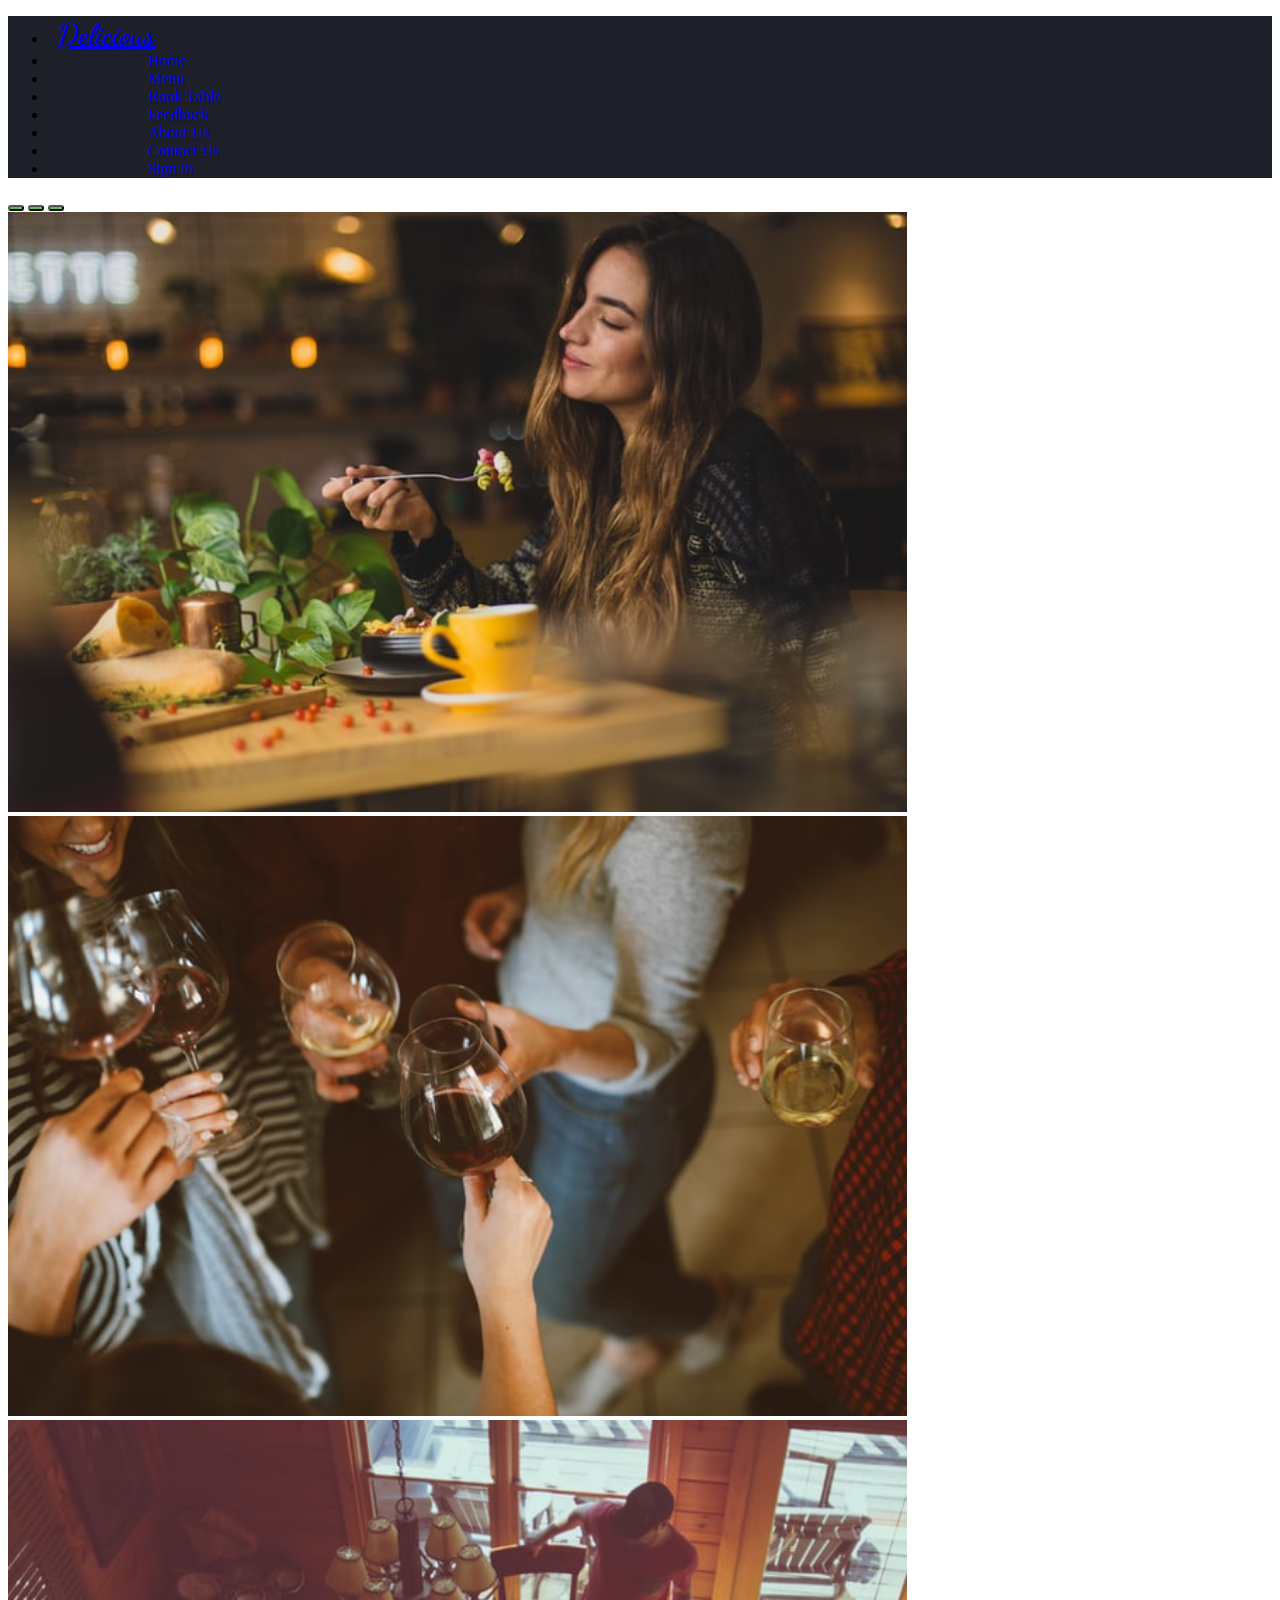
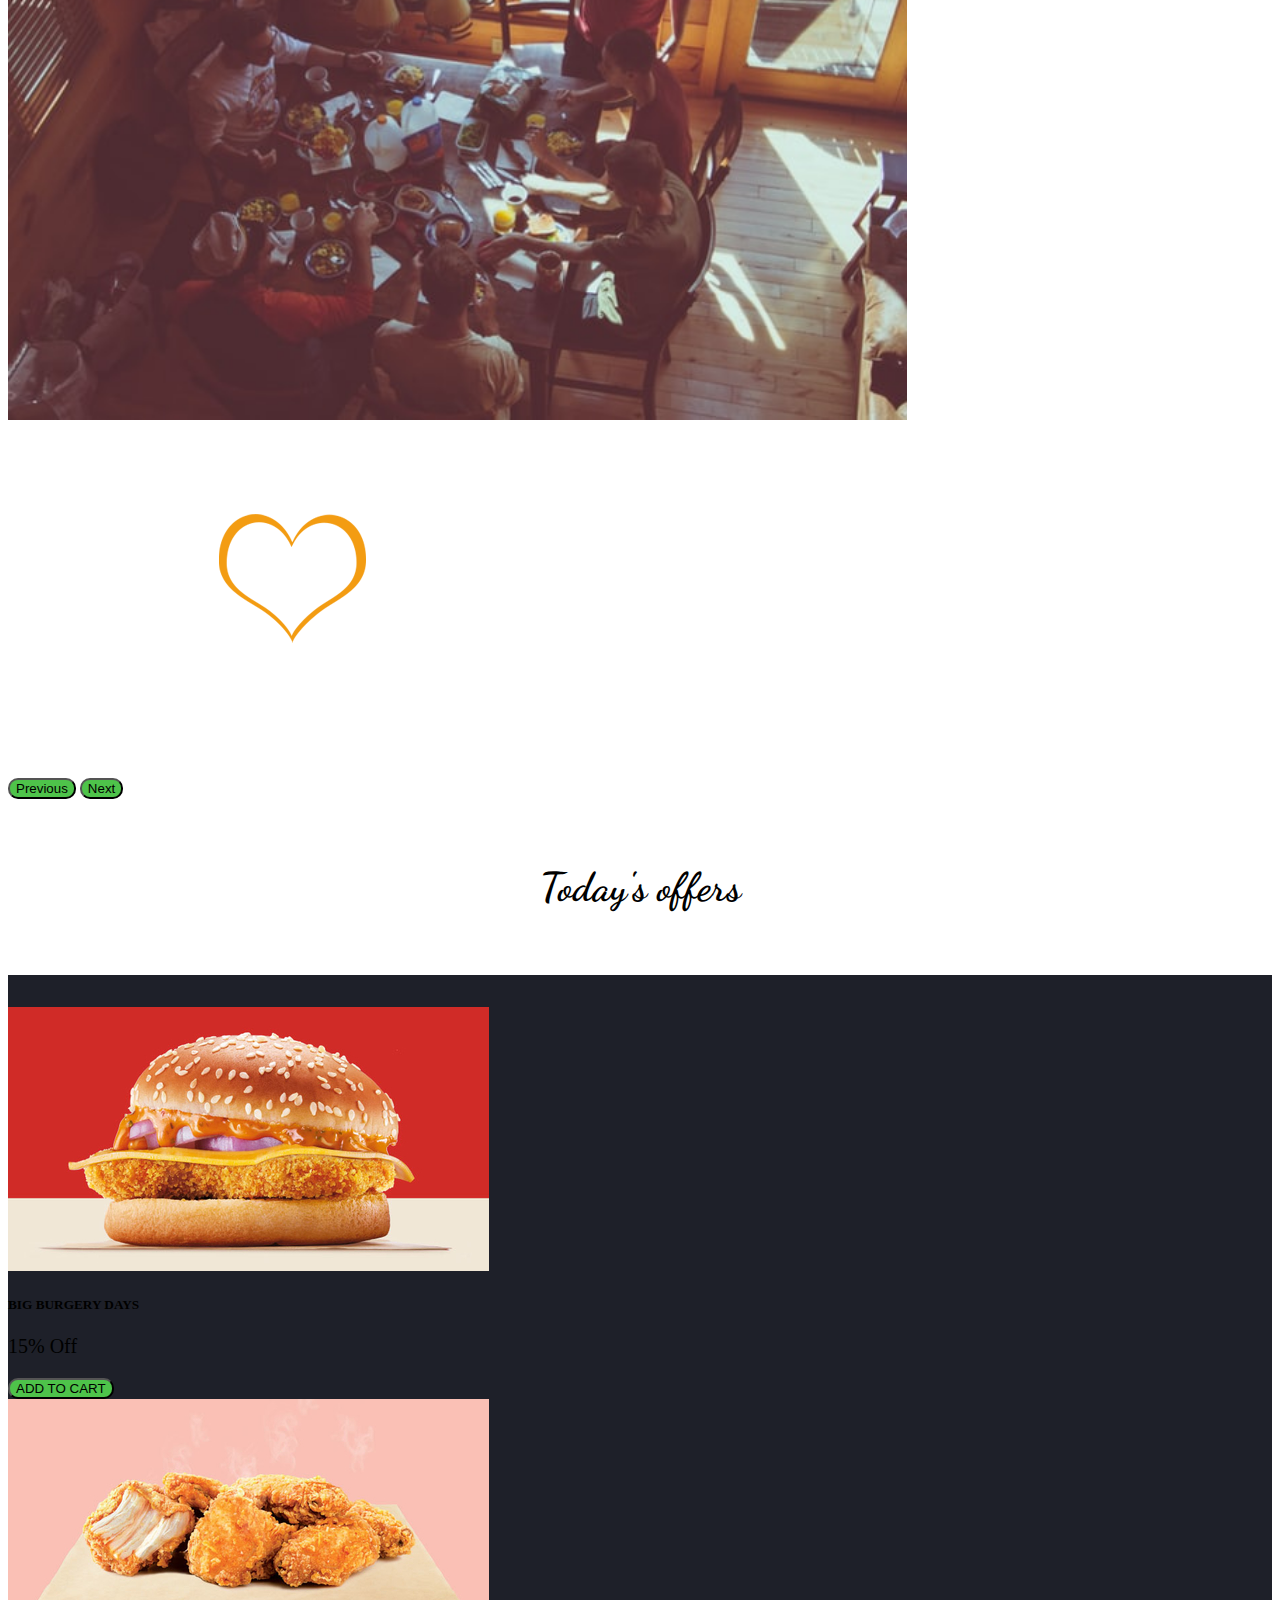
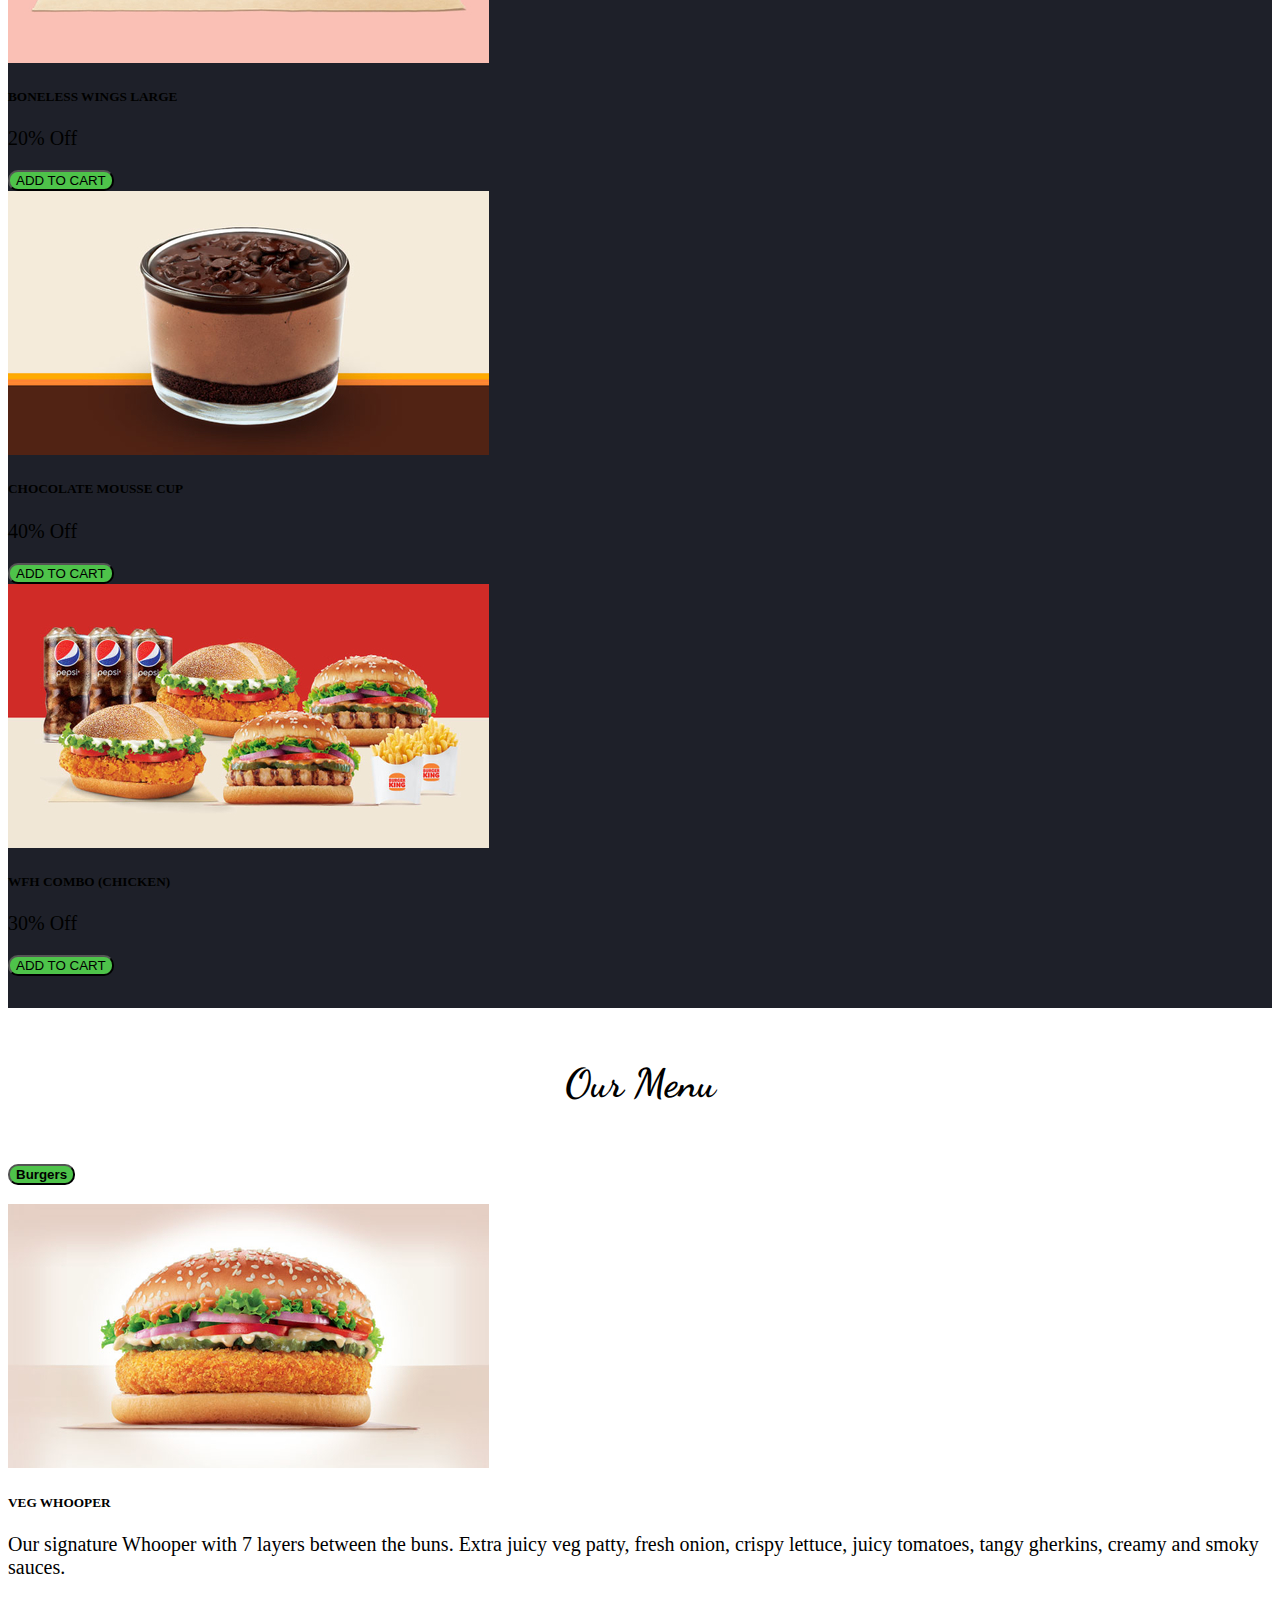
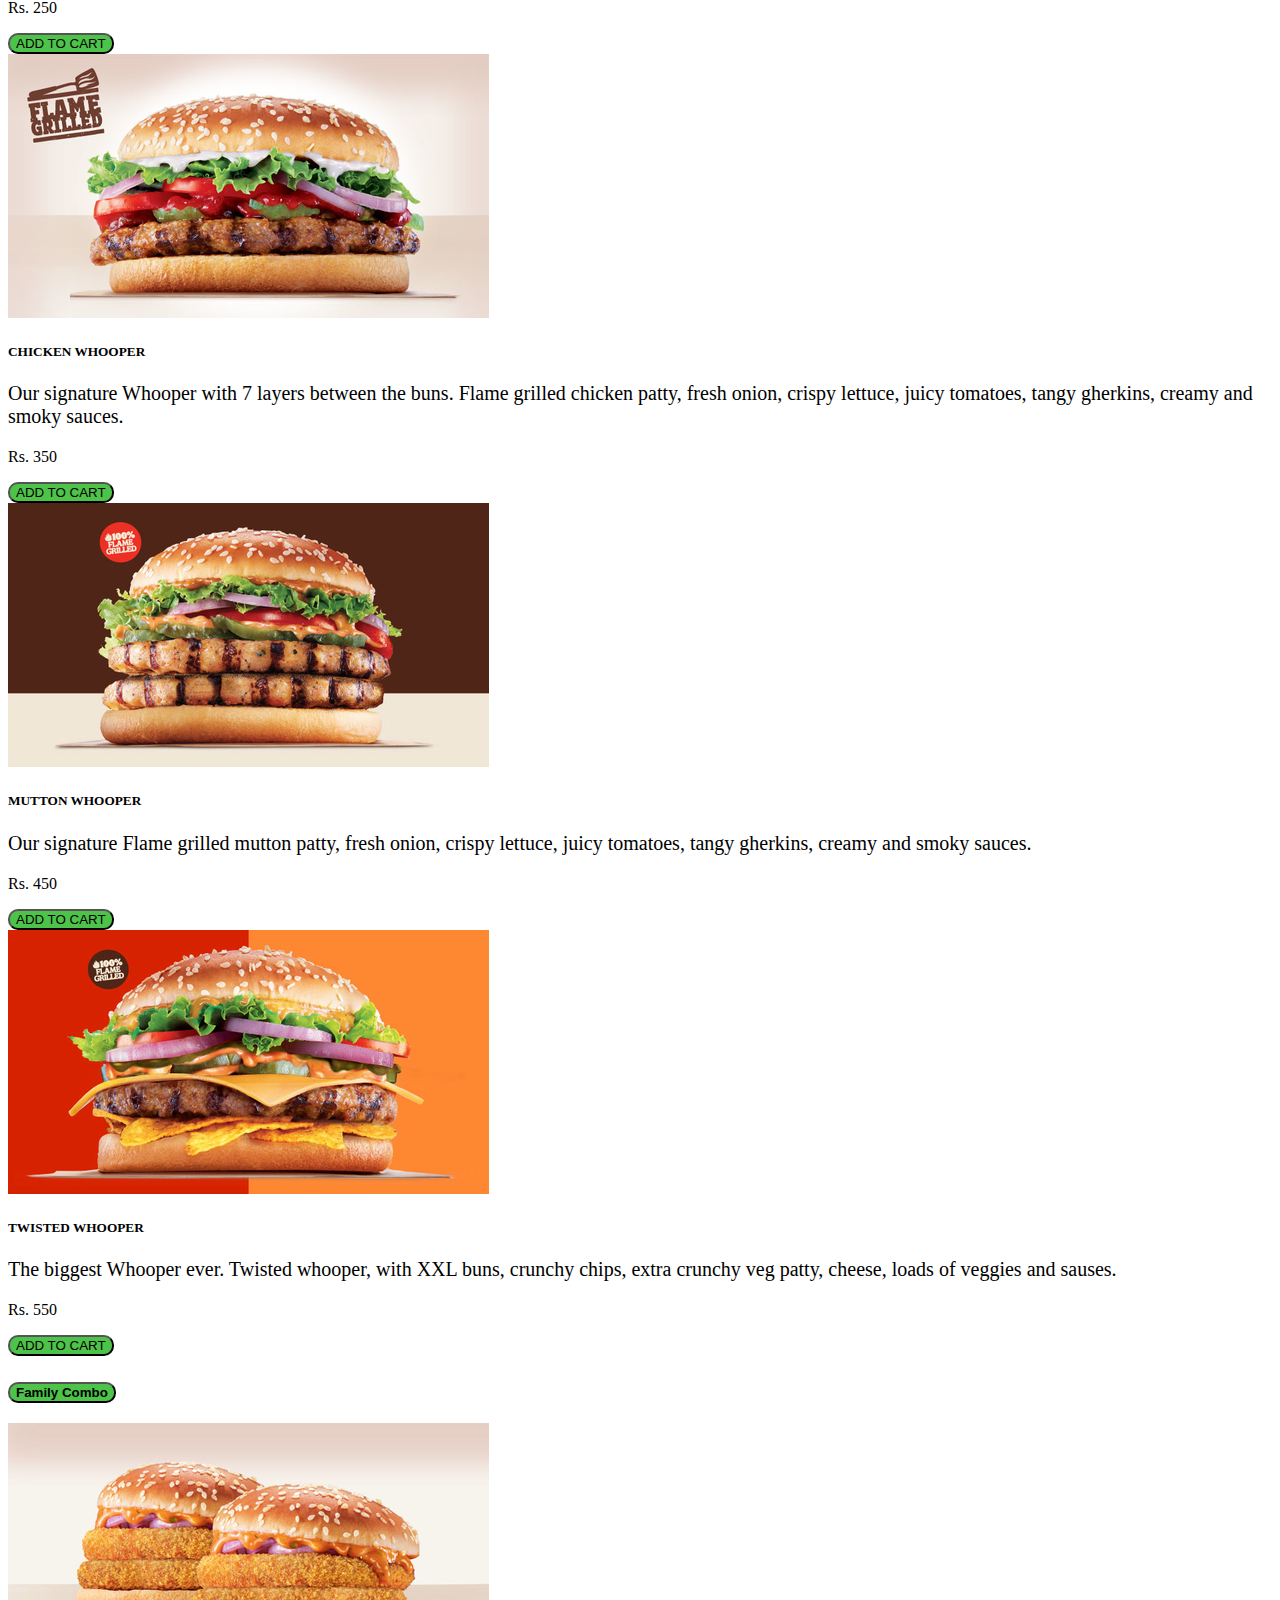
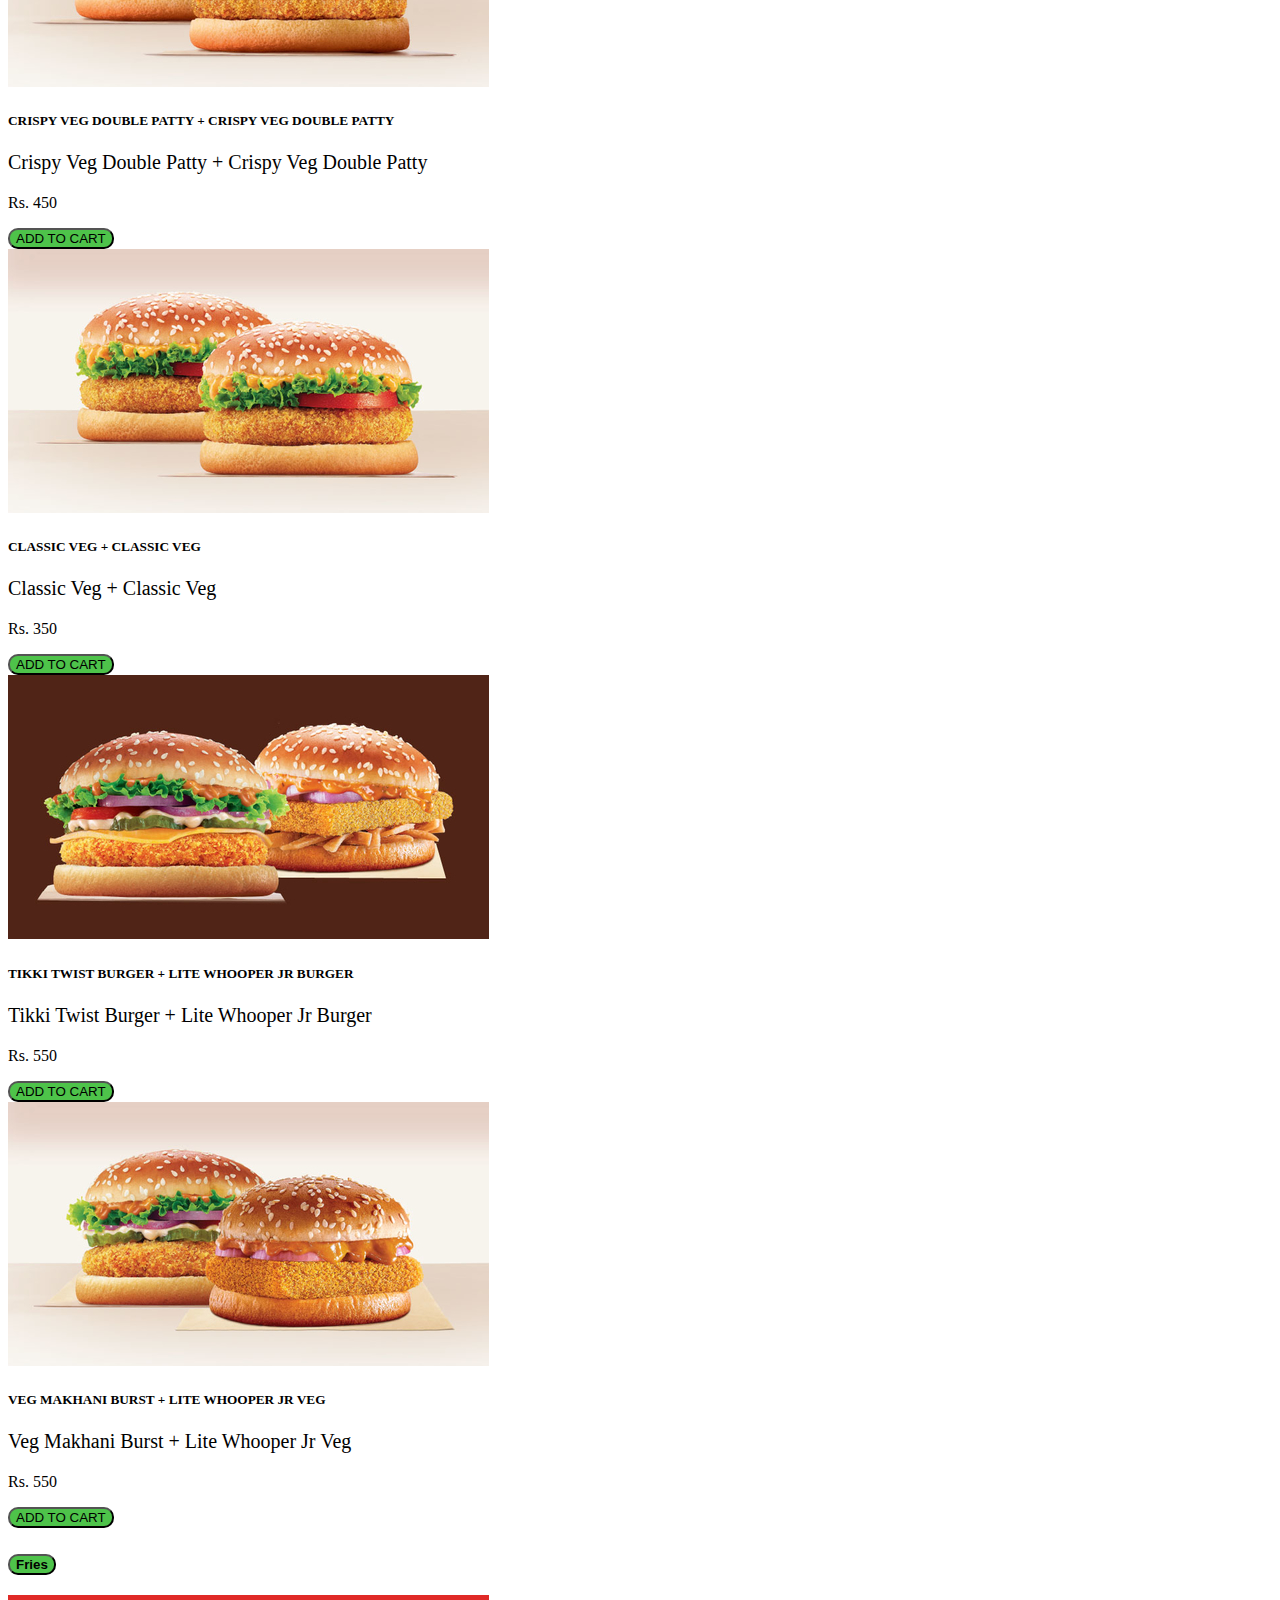
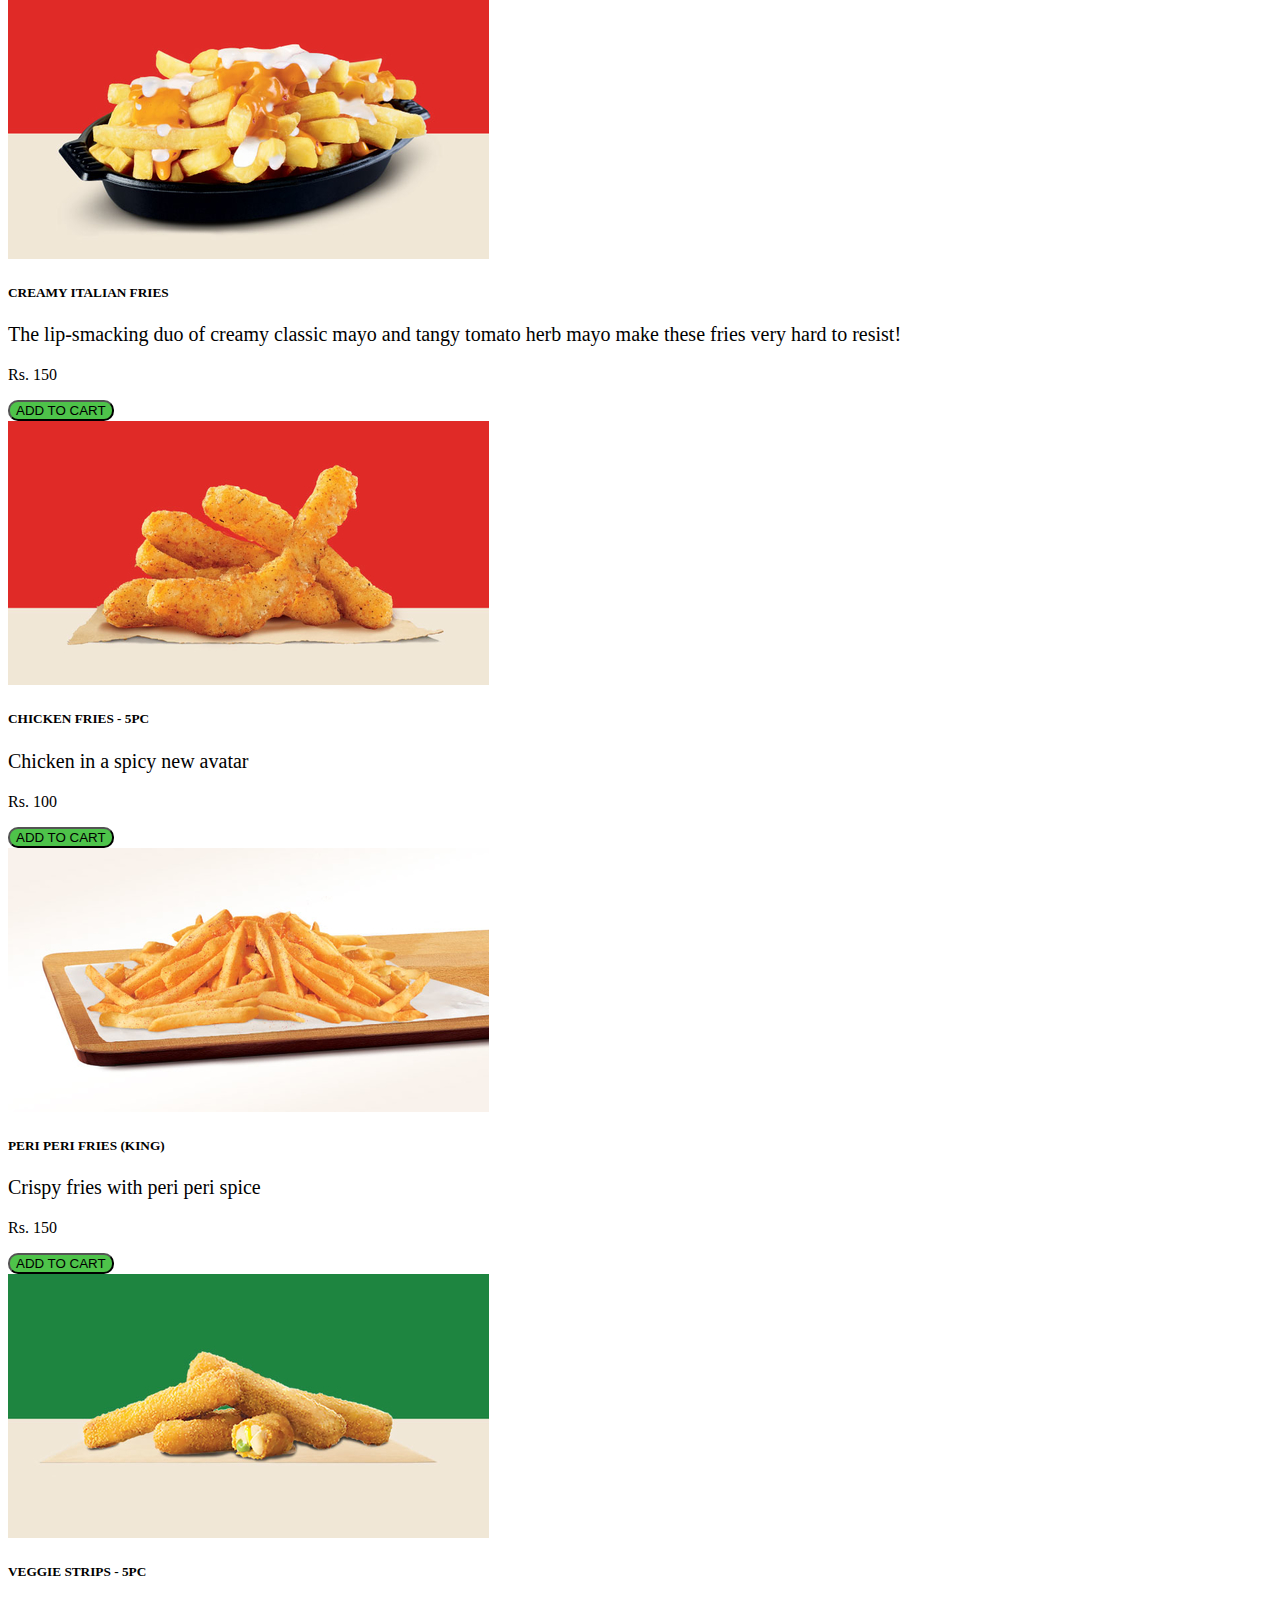
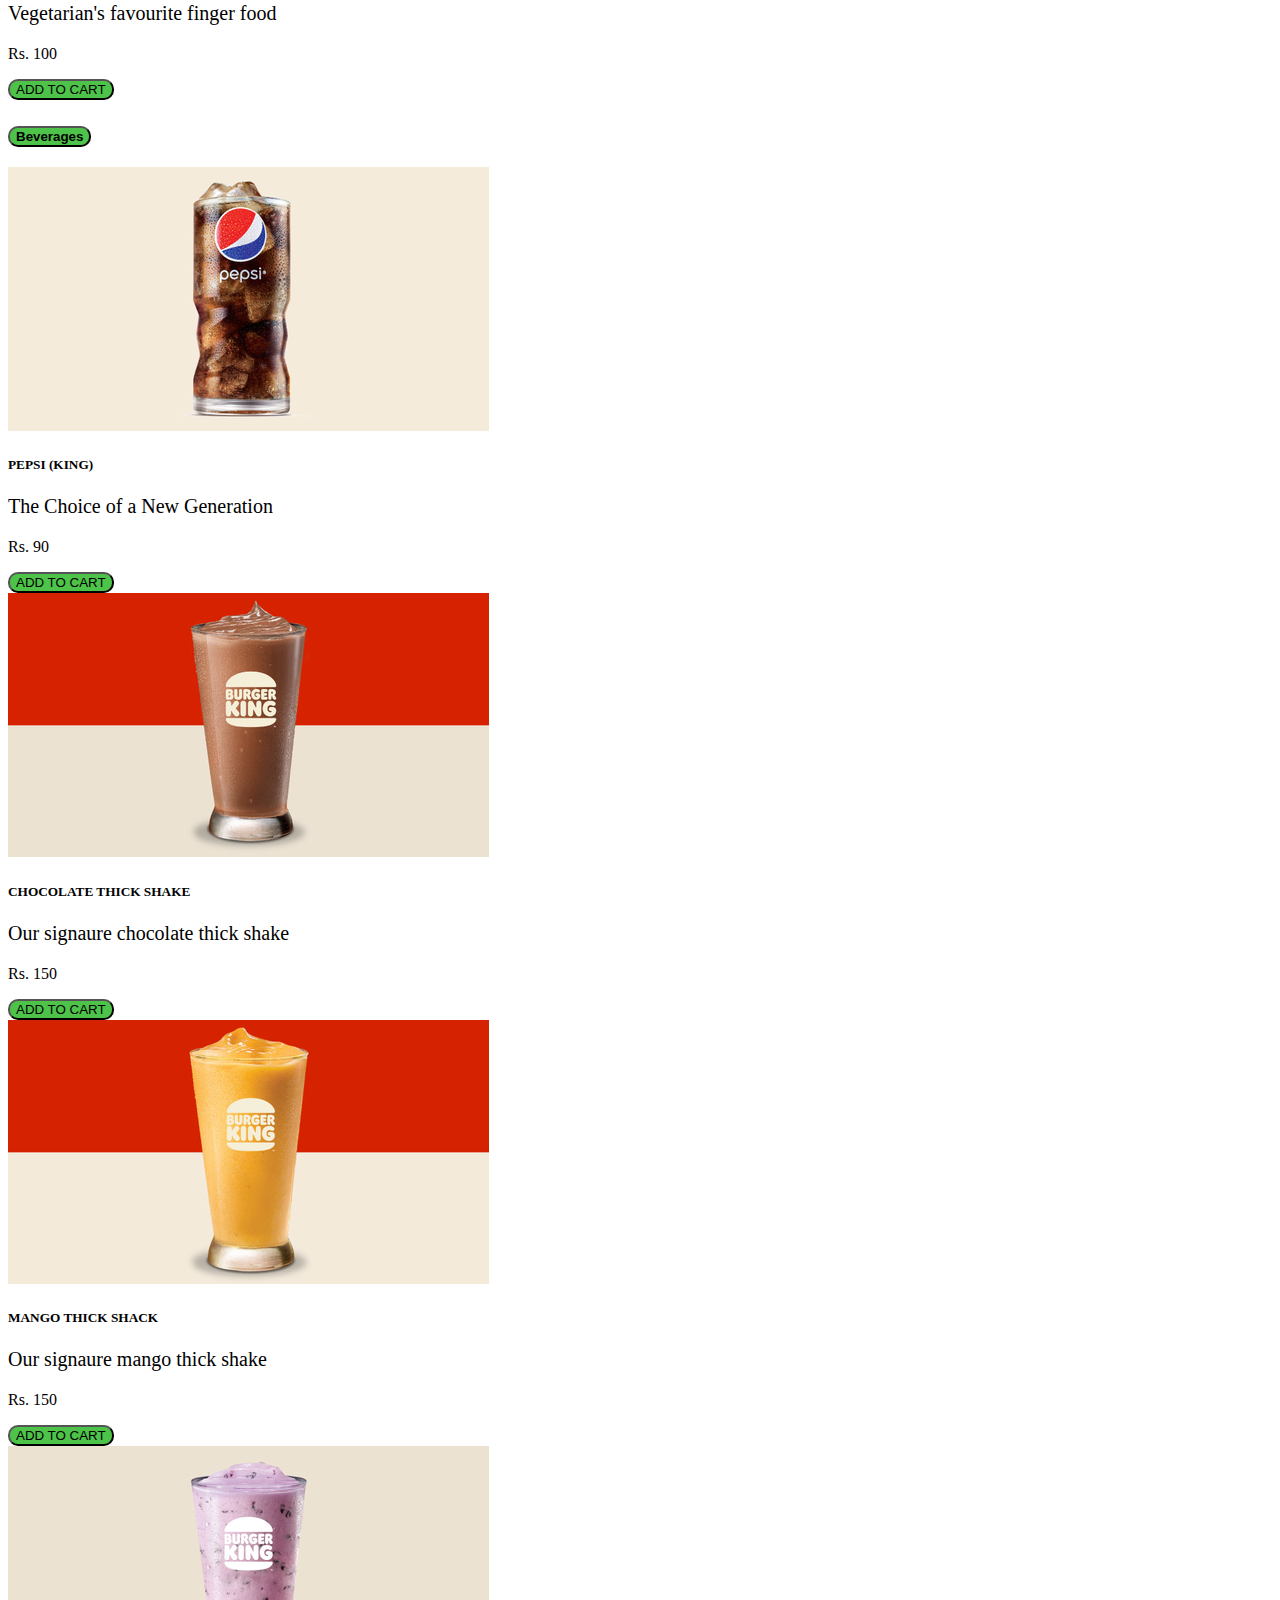
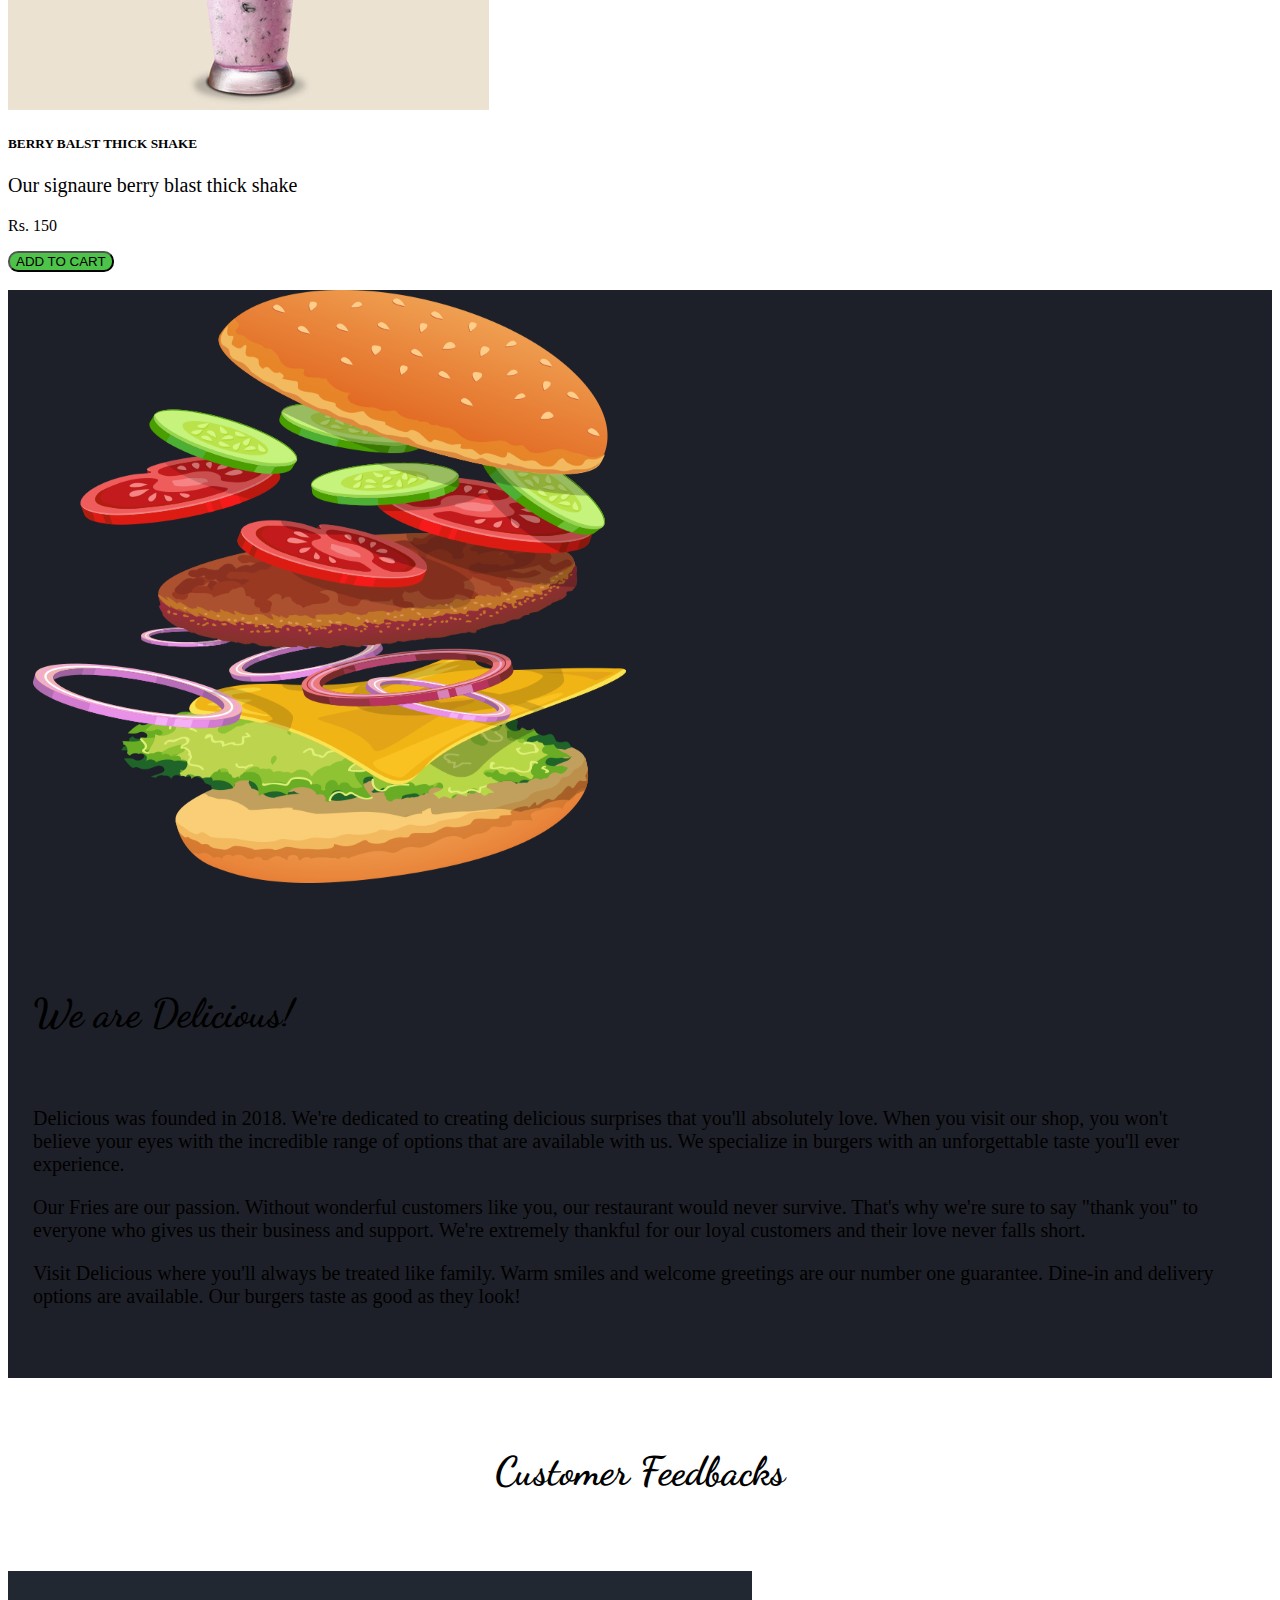
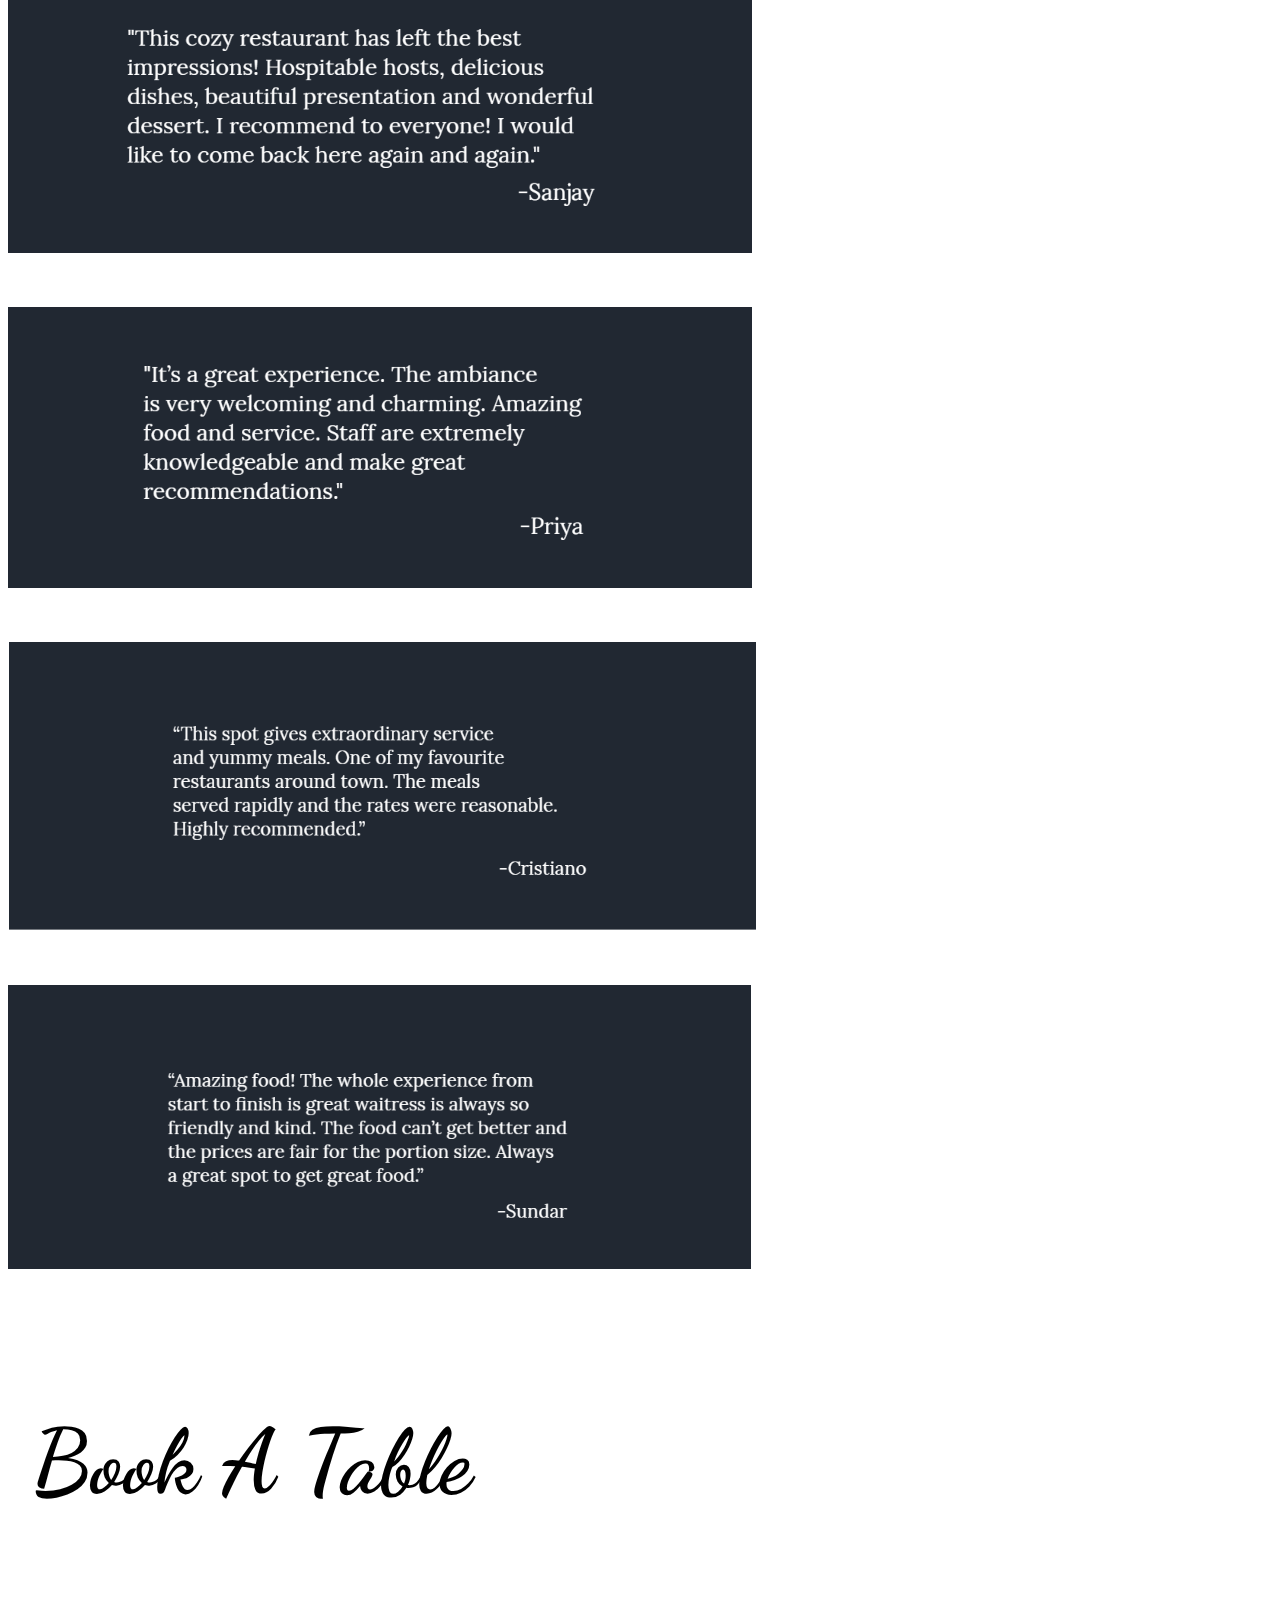
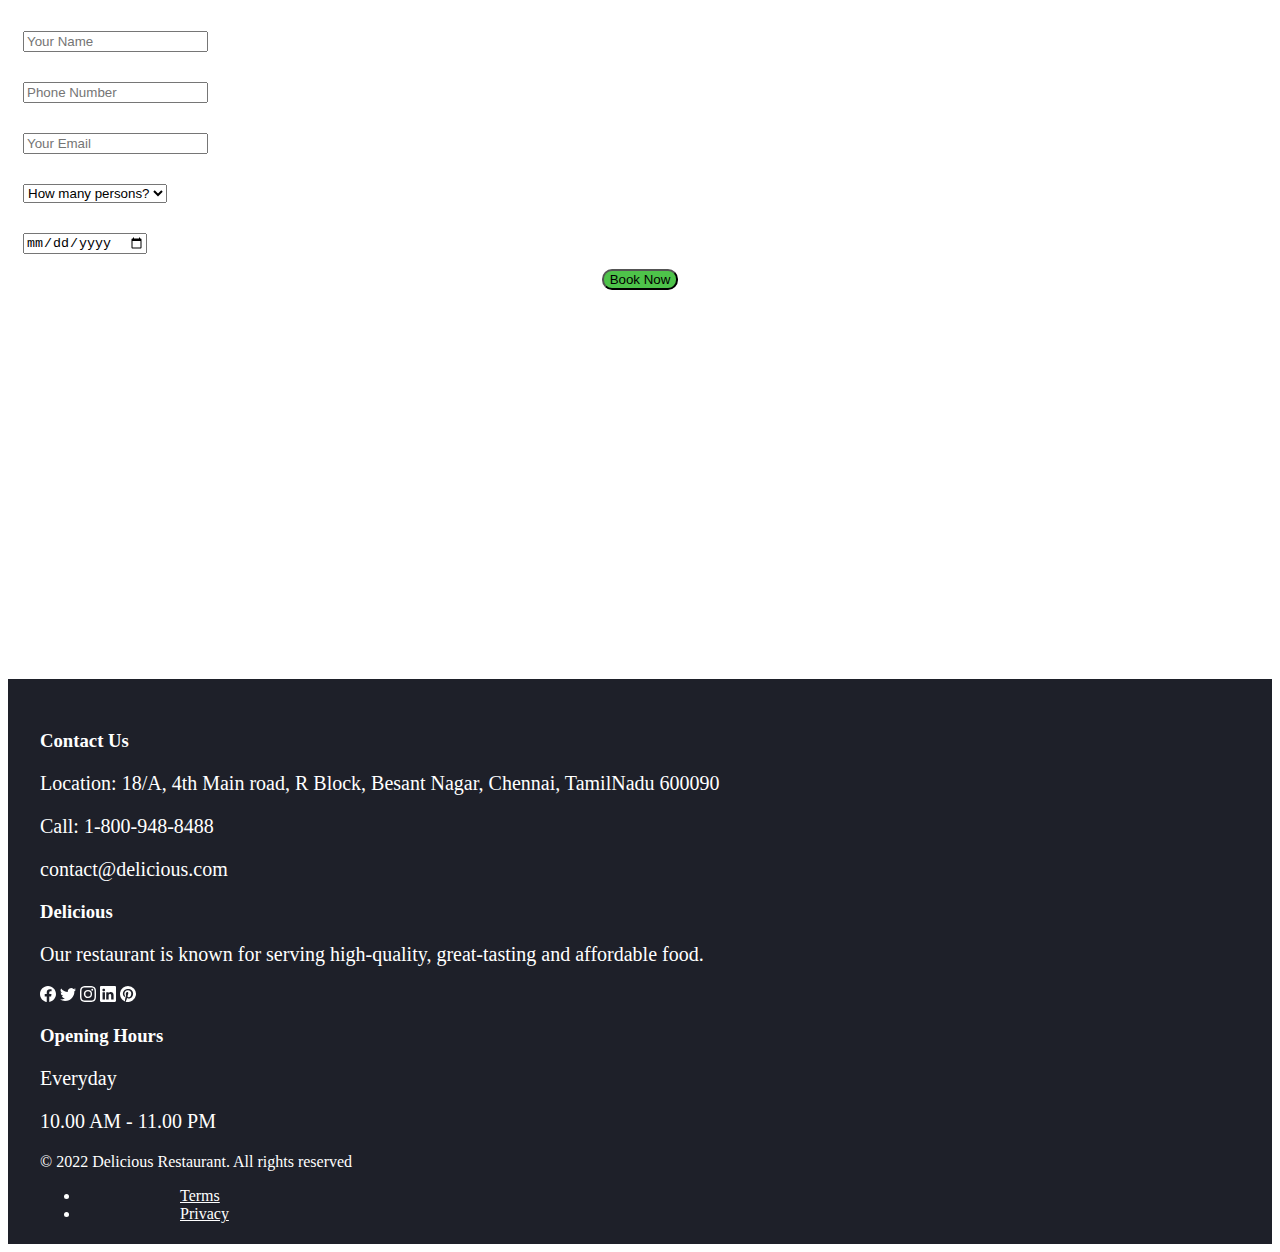
<file: index.html>
<!doctype html>
<html lang="en">

<head>
  <!-- Required meta tags -->
  <meta charset="utf-8">
  <meta name="viewport" content="width=device-width, initial-scale=1">

  <!-- Bootstrap CSS -->
  <link href="https://cdn.jsdelivr.net/npm/bootstrap@5.1.3/dist/css/bootstrap.min.css" rel="stylesheet"
    integrity="sha384-1BmE4kWBq78iYhFldvKuhfTAU6auU8tT94WrHftjDbrCEXSU1oBoqyl2QvZ6jIW3" crossorigin="anonymous">

  <link rel="stylesheet" href="Resources/style.css">

  <link href="https://fonts.googleapis.com/css2?family=Dancing+Script&display=swap" rel="stylesheet">

  <title>Delicious Restaurant</title>
</head>

<body>


  <nav class="navbar navbar-expand-sm navbar-light">
    <div class="container-fluid">
      <ul class="navbar-nav mb-2 mb-lg-0">
        <li>
          <a class="navbar-brand text-light" href="#"><b>Delicious</b></a>
        </li>
        <li class="nav-item">
          <a class="nav-link text-light" href="index.html">Home</a>
        </li>
        <li class="nav-item">
          <a class="nav-link text-light" href="menu.html">Menu</a>
        </li>
        <li class="nav-item">
          <a class="nav-link text-light" href="booktable.html">Book Table</a>
        </li>
        <li class="nav-item">
          <a class="nav-link text-light" href="feedback.html">Feedback</a>
        </li>
        <li class="nav-item">
          <a class="nav-link text-light" href="about.html">About Us</a>
        </li>
        <li class="nav-item">
          <a class="nav-link text-light" href="contact.html">Contact Us</a>
        </li>
        <li class="nav-item">
          <a class="nav-link text-light" href="signin.html">Sign in</a>
        </li>
      </ul>
    </div>
    </div>
  </nav>

  <div id="carouselExampleIndicators" class="carousel slide" data-bs-ride="carousel">
    <div class="carousel-indicators">
      <button type="button" data-bs-target="#carouselExampleIndicators" data-bs-slide-to="0" class="active"
        aria-current="true" aria-label="Slide 1"></button>
      <button type="button" data-bs-target="#carouselExampleIndicators" data-bs-slide-to="1"
        aria-label="Slide 2"></button>
      <button type="button" data-bs-target="#carouselExampleIndicators" data-bs-slide-to="2"
        aria-label="Slide 3"></button>
    </div>
    <div class="carousel-inner">
      <div class="carousel-item active">
        <img src="Resources/slide-1.jpg" class="d-block w-100" height="600px" alt="slide-1">
      </div>
      <div class="carousel-item">
        <img src="Resources/slide-2.jpg" class="d-block w-100" height="600px" alt="slide-2">
      </div>
      <div class="carousel-item">
        <img src="Resources/slide-3.jpg" class="d-block w-100" height="600px" alt="slide-3">
      </div>
      <div class="card-img-overlay">
        <div class="carousel-inner">
          <div class="item slides active">
            <img class="hero" src="Resources/logo.png" alt="logo" />
            <h1 class="hero1"><b>Delicious Restaurant</b></h1>
            <h3 class="eat"><b>Eat what you love !!</b></h3>
          </div>
        </div>
      </div>
    </div>

    <button class="carousel-control-prev" type="button" data-bs-target="#carouselExampleIndicators"
      data-bs-slide="prev">
      <span class="carousel-control-prev-icon" aria-hidden="true"></span>
      <span class="visually-hidden">Previous</span>
    </button>
    <button class="carousel-control-next" type="button" data-bs-target="#carouselExampleIndicators"
      data-bs-slide="next">
      <span class="carousel-control-next-icon" aria-hidden="true"></span>
      <span class="visually-hidden">Next</span>
    </button>
  </div>


  <!----------------------------------------------offers------------------------------------------------------------------------>

  <h3 class="offer"><b>Today's offers</b></h3>
  <div class="row row-cols-1 row-cols-md-2 g-4 special">
    <div class="col">
      <div class="card">
        <img src="Resources/card1.jpg" class="card-img-top" alt="...">
        <div class="card-body">
          <h5 class="card-title">BIG BURGERY DAYS</h5>
          <p class="card-text">15% Off</p>
          <button>ADD TO CART</button>
        </div>
      </div>
    </div>
    <div class="col">
      <div class="card">
        <img src="Resources/card2.jpg" class="card-img-top" alt="...">
        <div class="card-body">
          <h5 class="card-title">BONELESS WINGS LARGE</h5>
          <p class="card-text">20% Off</p>
          <button>ADD TO CART</button>
        </div>
      </div>
    </div>
    <div class="col">
      <div class="card">
        <img src="Resources/card3.jpg" class="card-img-top" alt="...">
        <div class="card-body">
          <h5 class="card-title">CHOCOLATE MOUSSE CUP</h5>
          <p class="card-text">40% Off</p>
          <button>ADD TO CART</button>
        </div>
      </div>
    </div>
    <div class="col">
      <div class="card">
        <img src="Resources/card4.jpg" class="card-img-top" alt="...">
        <div class="card-body">
          <h5 class="card-title">WFH COMBO (CHICKEN)</h5>
          <p class="card-text">30% Off</p>
          <button>ADD TO CART</button>
        </div>
      </div>
    </div>
  </div>
  <!------------------------------------------------------------Menu--------------------------------------------------------------------------->

  <div class="accordion accordion-flush" id="accordionFlushExample">
    <div class="accordion-item">
      <h1 class="offer"><b>Our Menu</b></h1>
      <h2 class="accordion-header" id="flush-headingOne">
        <button class="accordion-button collapsed" type="button" data-bs-toggle="collapse"
          data-bs-target="#flush-collapseOne" aria-expanded="false" aria-controls="flush-collapseOne">
          <b>Burgers</b></button>
      </h2>
      <div id="flush-collapseOne" class="accordion-collapse collapse" aria-labelledby="flush-headingOne"
        data-bs-parent="#accordionFlushExample">
        <div class="accordion-body">
          <div class="row row-cols-1 row-cols-md-2 g-4">
            <div class="col">
              <div class="card">
                <img src="Resources/burger22.jpg" class="card-img-top" alt="...">
                <div class="card-body">
                  <h5 class="card-title">VEG WHOOPER</h5>
                  <p class="card-text">Our signature Whooper with 7 layers between the buns. Extra juicy veg patty,
                    fresh onion, crispy lettuce, juicy tomatoes, tangy gherkins, creamy and smoky sauces.</p>
                  <p>Rs. 250</p>
                  <button>ADD TO CART</button>
                </div>
              </div>
            </div>
            <div class="col">
              <div class="card">
                <img src="Resources/burger23.jpg" class="card-img-top" alt="...">
                <div class="card-body">
                  <h5 class="card-title">CHICKEN WHOOPER</h5>
                  <p class="card-text">Our signature Whooper with 7 layers between the buns. Flame grilled chicken
                    patty, fresh onion, crispy lettuce, juicy tomatoes, tangy gherkins, creamy and smoky sauces.</p>
                  <p>Rs. 350</p>
                  <button>ADD TO CART</button>
                </div>
              </div>
            </div>
            <div class="col">
              <div class="card">
                <img src="Resources/burger24.jpg" class="card-img-top" alt="...">
                <div class="card-body">
                  <h5 class="card-title">MUTTON WHOOPER</h5>
                  <p class="card-text">Our signature Flame grilled mutton patty, fresh onion, crispy lettuce, juicy
                    tomatoes, tangy gherkins, creamy and smoky sauces.</p>
                  <p>Rs. 450</p>
                  <button>ADD TO CART</button>

                </div>
              </div>
            </div>
            <div class="col">
              <div class="card">
                <img src="Resources/burger25.jpg" class="card-img-top" alt="...">
                <div class="card-body">
                  <h5 class="card-title">TWISTED WHOOPER</h5>
                  <p class="card-text">The biggest Whooper ever. Twisted whooper, with XXL buns, crunchy chips, extra
                    crunchy veg patty, cheese, loads of veggies and sauses.</p>
                  <p>Rs. 550</p>
                  <button>ADD TO CART</button>
                </div>
              </div>
            </div>
          </div>
        </div>
      </div>
    </div>



    <!--------------------------------Family Combo---------------------------------------------------------------------------------->


    <div class="accordion-item">
      <h2 class="accordion-header" id="flush-headingTwo">
        <button class="accordion-button collapsed" type="button" data-bs-toggle="collapse"
          data-bs-target="#flush-collapseTwo" aria-expanded="false" aria-controls="flush-collapseTwo">
          <b>Family Combo</b>
        </button>
      </h2>
      <div id="flush-collapseTwo" class="accordion-collapse collapse" aria-labelledby="flush-headingTwo"
        data-bs-parent="#accordionFlushExample">
        <div class="accordion-body">
          <div class="row row-cols-1 row-cols-md-2 g-4">
            <div class="col">
              <div class="card">
                <img src="Resources/family1.jpg" class="card-img-top" alt="...">
                <div class="card-body">
                  <h5 class="card-title">CRISPY VEG DOUBLE PATTY + CRISPY VEG DOUBLE PATTY</h5>
                  <p class="card-text">Crispy Veg Double Patty + Crispy Veg Double Patty</p>
                  <p>Rs. 450</p>
                  <button>ADD TO CART</button>
                </div>
              </div>
            </div>
            <div class="col">
              <div class="card">
                <img src="Resources/family2.jpg" class="card-img-top" alt="...">
                <div class="card-body">
                  <h5 class="card-title">CLASSIC VEG + CLASSIC VEG</h5>
                  <p class="card-text">Classic Veg + Classic Veg</p>
                  <p>Rs. 350</p>
                  <button>ADD TO CART</button>
                </div>
              </div>
            </div>
            <div class="col">
              <div class="card">
                <img src="Resources/family3.jpg" class="card-img-top" alt="...">
                <div class="card-body">
                  <h5 class="card-title">TIKKI TWIST BURGER + LITE WHOOPER JR BURGER</h5>
                  <p class="card-text">Tikki Twist Burger + Lite Whooper Jr Burger</p>
                  <p>Rs. 550</p>
                  <button>ADD TO CART</button>
                </div>
              </div>
            </div>
            <div class="col">
              <div class="card">
                <img src="Resources/family4.jpg" class="card-img-top" alt="...">
                <div class="card-body">
                  <h5 class="card-title">VEG MAKHANI BURST + LITE WHOOPER JR VEG</h5>
                  <p class="card-text">Veg Makhani Burst + Lite Whooper Jr Veg</p>
                  <p>Rs. 550</p>
                  <button>ADD TO CART</button>

                </div>
              </div>
            </div>
          </div>
        </div>
      </div>
    </div>


    <!--------------------------------FRIES---------------------------------------------------------------------------------->

    <div class="accordion-item">
      <h2 class="accordion-header" id="flush-headingThree">
        <button class="accordion-button collapsed" type="button" data-bs-toggle="collapse"
          data-bs-target="#flush-collapseThree" aria-expanded="false" aria-controls="flush-collapseThree">
          <b>Fries</b></button>
      </h2>
      <div id="flush-collapseThree" class="accordion-collapse collapse" aria-labelledby="flush-headingThree"
        data-bs-parent="#accordionFlushExample">
        <div class="accordion-body">
          <div class="row row-cols-1 row-cols-md-2 g-4">
            <div class="col">
              <div class="card">
                <img src="Resources/fries1.jpg" class="card-img-top" alt="...">
                <div class="card-body">
                  <h5 class="card-title">CREAMY ITALIAN FRIES</h5>
                  <p class="card-text">The lip-smacking duo of creamy classic mayo and tangy tomato herb mayo make these
                    fries very hard to resist!</p>
                  <p>Rs. 150</p>
                  <button>ADD TO CART</button>
                </div>
              </div>
            </div>
            <div class="col">
              <div class="card">
                <img src="Resources/fries2.jpg" class="card-img-top" alt="...">
                <div class="card-body">
                  <h5 class="card-title">CHICKEN FRIES - 5PC</h5>
                  <p class="card-text">Chicken in a spicy new avatar</p>
                  <p>Rs. 100</p>
                  <button>ADD TO CART</button>
                </div>
              </div>
            </div>
            <div class="col">
              <div class="card">
                <img src="Resources/fries3.jpg" class="card-img-top" alt="...">
                <div class="card-body">
                  <h5 class="card-title">PERI PERI FRIES (KING)</h5>
                  <p class="card-text">Crispy fries with peri peri spice</p>
                  <p>Rs. 150</p>
                  <button>ADD TO CART</button>
                </div>
              </div>
            </div>
            <div class="col">
              <div class="card">
                <img src="Resources/fries4.jpg" class="card-img-top" alt="...">
                <div class="card-body">
                  <h5 class="card-title">VEGGIE STRIPS - 5PC</h5>
                  <p class="card-text">Vegetarian's favourite finger food</p>
                  <p>Rs. 100</p>
                  <button>ADD TO CART</button>
                </div>
              </div>
            </div>
          </div>
        </div>
      </div>
    </div>

    <!--------------------------------Beverages---------------------------------------------------------------------------------->


    <div class="accordion-item">
      <h2 class="accordion-header" id="flush-headingFour">
        <button class="accordion-button collapsed" type="button" data-bs-toggle="collapse"
          data-bs-target="#flush-collapseFour" aria-expanded="false" aria-controls="flush-collapseFour">
          <b>Beverages</b></button>
      </h2>
      <div id="flush-collapseFour" class="accordion-collapse collapse" aria-labelledby="flush-headingFour"
        data-bs-parent="#accordionFlushExample">
        <div class="accordion-body">
          <div class="row row-cols-1 row-cols-md-2 g-4">
            <div class="col">
              <div class="card">
                <img src="Resources/bever1.jpg" class="card-img-top" alt="...">
                <div class="card-body">
                  <h5 class="card-title">PEPSI (KING)</h5>
                  <p class="card-text">The Choice of a New Generation</p>
                  <p>Rs. 90</p>
                  <button>ADD TO CART</button>
                </div>
              </div>
            </div>
            <div class="col">
              <div class="card">
                <img src="Resources/bever2.jpg" class="card-img-top" alt="...">
                <div class="card-body">
                  <h5 class="card-title">CHOCOLATE THICK SHAKE</h5>
                  <p class="card-text">Our signaure chocolate thick shake</p>
                  <p>Rs. 150</p>
                  <button>ADD TO CART</button>
                </div>
              </div>
            </div>
            <div class="col">
              <div class="card">
                <img src="Resources/bever3.jpg" class="card-img-top" alt="...">
                <div class="card-body">
                  <h5 class="card-title">MANGO THICK SHACK</h5>
                  <p class="card-text">Our signaure mango thick shake</p>
                  <p>Rs. 150</p>
                  <button>ADD TO CART</button>

                </div>
              </div>
            </div>
            <div class="col">
              <div class="card">
                <img src="Resources/bever4.jpg" class="card-img-top" alt="...">
                <div class="card-body">
                  <h5 class="card-title">BERRY BALST THICK SHAKE</h5>
                  <p class="card-text">Our signaure berry blast thick shake</p>
                  <p>Rs. 150</p>
                  <button>ADD TO CART</button>

                </div>
              </div>
            </div>
          </div>
        </div>
      </div>
    </div>
  </div>
  <br>



  <!---------------------------------------------------------------About us-------------------------------------------------------------------->





  <div class="container">
    <div class="row justify-content-center aboutsection" id="abt_delicious" style="padding-bottom: 50px;">
      <div class="col-md-6">
        <img src="Resources/aboutburger1.png" class="img-fluid" alt="Responsive image">
      </div>
      <div class="col-md-6 text-light del_text">
        <h1 class="abt_text">We are Delicious!</h1>
        <br>
        <p>Delicious was founded in 2018. We're dedicated to creating delicious surprises that you'll absolutely love.
          When you visit our shop, you won't believe your eyes with the incredible range of options that are available
          with us. We specialize in burgers with an unforgettable taste you'll ever experience.</p>
        <p>Our Fries are our passion. Without wonderful customers like you, our restaurant would never survive. That's
          why we're sure to say "thank you" to everyone who gives us their business and support. We're extremely
          thankful for our loyal customers and their love never falls short.</p>
        <p>Visit Delicious where you'll always be treated like family. Warm smiles and welcome greetings are our number
          one guarantee. Dine-in and delivery options are available. Our burgers taste as good as they look!</p>
      </div>
    </div>
  </div>
  <br>


  <!--------------------------------------------------------feedback--------------------------------------------------------------->

  <div class="container">
    <h1 class="offer">Customer Feedbacks</h1>
    <div class="row">
      <div class="col-md-6 feed1">
        <img src="Resources/feedback1.png" class="img-fluid" alt="...">
      </div>
      <div class="col-md-6 feed1">
        <img src="Resources/feedback2.png" class="img-fluid" alt="...">
      </div>
    </div>
    <div class="row">
      <div class="col-md-6 feed1">
        <img src="Resources/feedback4.png" class="img-fluid" alt="...">
      </div>
      <div class="col-md-6 feed1">
        <img src="Resources/feedback3.png" class="img-fluid" alt="...">
      </div>
    </div>
  </div>
  <br><br>


  <!----------------------------------------------------------booktable----------------------------------------->

  <section class="book_section layout_padding">
    <div class="container">
      <div id="heading_container">
        <h2><b>Book A Table</b></h2>
      </div>
      <div class="row ">
        <div class="col-md-6 bookpad">
          <div class="form_container">
            <form action="">
              <div>
                <input type="text" class="form-control" placeholder="Your Name" />
              </div>
              <div>
                <input type="text" class="form-control" placeholder="Phone Number" />
              </div>
              <div>
                <input type="email" class="form-control" placeholder="Your Email" />
              </div>
              <div>
                <select class="form-control nice-select wide">
                  <option value="" disabled selected>
                    How many persons?
                  </option>
                  <option value="">
                    2
                  </option>
                  <option value="">
                    3
                  </option>
                  <option value="">
                    4
                  </option>
                  <option value="">
                    5
                  </option>
                </select>
              </div>
              <div>
                <input type="date" class="form-control">
              </div>
              <div class="btn_box">
                <button>
                  Book Now
                </button>
              </div>
            </form>
          </div>
        </div>
        <div class="col-md-6 bookpad">
          <iframe
            src="https://www.google.com/maps/embed?pb=!1m14!1m8!1m3!1d971.8968149276741!2d80.268237!3d12.99823!3m2!1i1024!2i768!4f13.1!3m3!1m2!1s0x3a5267fadf0cdca9%3A0x54228587f3eb3efd!2sBesant%20Nagar%2C%20Chennai%2C%20Tamil%20Nadu!5e0!3m2!1sen!2sin!4v1643398527103!5m2!1sen!2sin"
            width="400" height="310" style="border:0;" allowfullscreen="" loading="lazy"></iframe>
        </div>
      </div>
    </div>
  </section>

  <!----------------------------------FOOTER STARTS--------------------------------------------------------------------------------->


  <div class="container-fluid contact mt-5">
    <div class="row text-left">
      <div class="col-sm-4">
        <h3>Contact Us</h3>
        <p style="font-size: 20px;">Location: 18/A, 4th Main road, R Block, Besant Nagar, Chennai, TamilNadu 600090</p>
        <p style="font-size: 20px;">Call: 1-800-948-8488</p>
        <p style="font-size: 20px;">contact@delicious.com</p>
      </div>
      <div class="col-sm-4">
        <h3>Delicious</h3>
        <p style="font-size: 20px;">Our restaurant is known for serving high-quality, great-tasting and affordable food.
        </p>
        <svg xmlns="http://www.w3.org/2000/svg" width="16" height="16" fill="currentColor" class="bi bi-facebook"
          viewBox="0 0 16 16">
          <path
            d="M16 8.049c0-4.446-3.582-8.05-8-8.05C3.58 0-.002 3.603-.002 8.05c0 4.017 2.926 7.347 6.75 7.951v-5.625h-2.03V8.05H6.75V6.275c0-2.017 1.195-3.131 3.022-3.131.876 0 1.791.157 1.791.157v1.98h-1.009c-.993 0-1.303.621-1.303 1.258v1.51h2.218l-.354 2.326H9.25V16c3.824-.604 6.75-3.934 6.75-7.951z" />
        </svg>
        <svg xmlns="http://www.w3.org/2000/svg" width="16" height="16" fill="currentColor" class="bi bi-twitter"
          viewBox="0 0 16 16">
          <path
            d="M5.026 15c6.038 0 9.341-5.003 9.341-9.334 0-.14 0-.282-.006-.422A6.685 6.685 0 0 0 16 3.542a6.658 6.658 0 0 1-1.889.518 3.301 3.301 0 0 0 1.447-1.817 6.533 6.533 0 0 1-2.087.793A3.286 3.286 0 0 0 7.875 6.03a9.325 9.325 0 0 1-6.767-3.429 3.289 3.289 0 0 0 1.018 4.382A3.323 3.323 0 0 1 .64 6.575v.045a3.288 3.288 0 0 0 2.632 3.218 3.203 3.203 0 0 1-.865.115 3.23 3.23 0 0 1-.614-.057 3.283 3.283 0 0 0 3.067 2.277A6.588 6.588 0 0 1 .78 13.58a6.32 6.32 0 0 1-.78-.045A9.344 9.344 0 0 0 5.026 15z" />
        </svg>
        <svg xmlns="http://www.w3.org/2000/svg" width="16" height="16" fill="currentColor" class="bi bi-instagram"
          viewBox="0 0 16 16">
          <path
            d="M8 0C5.829 0 5.556.01 4.703.048 3.85.088 3.269.222 2.76.42a3.917 3.917 0 0 0-1.417.923A3.927 3.927 0 0 0 .42 2.76C.222 3.268.087 3.85.048 4.7.01 5.555 0 5.827 0 8.001c0 2.172.01 2.444.048 3.297.04.852.174 1.433.372 1.942.205.526.478.972.923 1.417.444.445.89.719 1.416.923.51.198 1.09.333 1.942.372C5.555 15.99 5.827 16 8 16s2.444-.01 3.298-.048c.851-.04 1.434-.174 1.943-.372a3.916 3.916 0 0 0 1.416-.923c.445-.445.718-.891.923-1.417.197-.509.332-1.09.372-1.942C15.99 10.445 16 10.173 16 8s-.01-2.445-.048-3.299c-.04-.851-.175-1.433-.372-1.941a3.926 3.926 0 0 0-.923-1.417A3.911 3.911 0 0 0 13.24.42c-.51-.198-1.092-.333-1.943-.372C10.443.01 10.172 0 7.998 0h.003zm-.717 1.442h.718c2.136 0 2.389.007 3.232.046.78.035 1.204.166 1.486.275.373.145.64.319.92.599.28.28.453.546.598.92.11.281.24.705.275 1.485.039.843.047 1.096.047 3.231s-.008 2.389-.047 3.232c-.035.78-.166 1.203-.275 1.485a2.47 2.47 0 0 1-.599.919c-.28.28-.546.453-.92.598-.28.11-.704.24-1.485.276-.843.038-1.096.047-3.232.047s-2.39-.009-3.233-.047c-.78-.036-1.203-.166-1.485-.276a2.478 2.478 0 0 1-.92-.598 2.48 2.48 0 0 1-.6-.92c-.109-.281-.24-.705-.275-1.485-.038-.843-.046-1.096-.046-3.233 0-2.136.008-2.388.046-3.231.036-.78.166-1.204.276-1.486.145-.373.319-.64.599-.92.28-.28.546-.453.92-.598.282-.11.705-.24 1.485-.276.738-.034 1.024-.044 2.515-.045v.002zm4.988 1.328a.96.96 0 1 0 0 1.92.96.96 0 0 0 0-1.92zm-4.27 1.122a4.109 4.109 0 1 0 0 8.217 4.109 4.109 0 0 0 0-8.217zm0 1.441a2.667 2.667 0 1 1 0 5.334 2.667 2.667 0 0 1 0-5.334z" />
        </svg>
        <svg xmlns="http://www.w3.org/2000/svg" width="16" height="16" fill="currentColor" class="bi bi-linkedin"
          viewBox="0 0 16 16">
          <path
            d="M0 1.146C0 .513.526 0 1.175 0h13.65C15.474 0 16 .513 16 1.146v13.708c0 .633-.526 1.146-1.175 1.146H1.175C.526 16 0 15.487 0 14.854V1.146zm4.943 12.248V6.169H2.542v7.225h2.401zm-1.2-8.212c.837 0 1.358-.554 1.358-1.248-.015-.709-.52-1.248-1.342-1.248-.822 0-1.359.54-1.359 1.248 0 .694.521 1.248 1.327 1.248h.016zm4.908 8.212V9.359c0-.216.016-.432.08-.586.173-.431.568-.878 1.232-.878.869 0 1.216.662 1.216 1.634v3.865h2.401V9.25c0-2.22-1.184-3.252-2.764-3.252-1.274 0-1.845.7-2.165 1.193v.025h-.016a5.54 5.54 0 0 1 .016-.025V6.169h-2.4c.03.678 0 7.225 0 7.225h2.4z" />
        </svg>
        <svg xmlns="http://www.w3.org/2000/svg" width="16" height="16" fill="currentColor" class="bi bi-pinterest"
          viewBox="0 0 16 16">
          <path
            d="M8 0a8 8 0 0 0-2.915 15.452c-.07-.633-.134-1.606.027-2.297.146-.625.938-3.977.938-3.977s-.239-.479-.239-1.187c0-1.113.645-1.943 1.448-1.943.682 0 1.012.512 1.012 1.127 0 .686-.437 1.712-.663 2.663-.188.796.4 1.446 1.185 1.446 1.422 0 2.515-1.5 2.515-3.664 0-1.915-1.377-3.254-3.342-3.254-2.276 0-3.612 1.707-3.612 3.471 0 .688.265 1.425.595 1.826a.24.24 0 0 1 .056.23c-.061.252-.196.796-.222.907-.035.146-.116.177-.268.107-1-.465-1.624-1.926-1.624-3.1 0-2.523 1.834-4.84 5.286-4.84 2.775 0 4.932 1.977 4.932 4.62 0 2.757-1.739 4.976-4.151 4.976-.811 0-1.573-.421-1.834-.919l-.498 1.902c-.181.695-.669 1.566-.995 2.097A8 8 0 1 0 8 0z" />
        </svg>
      </div>
      <div class="col-sm-4">
        <h3>Opening Hours</h3>
        <p style="font-size: 20px;">Everyday</p>
        <p style="font-size: 20px;">10.00 AM - 11.00 PM</p>
      </div>
    </div>
    <footer class="d-flex flex-wrap justify-content-between align-items-center py-3 my-4 foot">
      <p class="col-md-4 mb-0">© 2022 Delicious Restaurant. All rights reserved</p>
      <ul class="nav col-md-4 justify-content-end">
        <li class="nav-item"><a href="#" class="nav-link px-2">Terms</a></li>
        <li class="nav-item"><a href="#" class="nav-link px-2">Privacy</a></li>
      </ul>
    </footer>
  </div>


  <!-- Optional JavaScript; choose one of the two! -->

  <!-- Option 1: Bootstrap Bundle with Popper -->
  <script src="https://cdn.jsdelivr.net/npm/bootstrap@5.1.3/dist/js/bootstrap.bundle.min.js"
    integrity="sha384-ka7Sk0Gln4gmtz2MlQnikT1wXgYsOg+OMhuP+IlRH9sENBO0LRn5q+8nbTov4+1p"
    crossorigin="anonymous"></script>

  <!-- Option 2: Separate Popper and Bootstrap JS -->
  <!--
    <script src="https://cdn.jsdelivr.net/npm/@popperjs/core@2.10.2/dist/umd/popper.min.js" integrity="sha384-7+zCNj/IqJ95wo16oMtfsKbZ9ccEh31eOz1HGyDuCQ6wgnyJNSYdrPa03rtR1zdB" crossorigin="anonymous"></script>
    <script src="https://cdn.jsdelivr.net/npm/bootstrap@5.1.3/dist/js/bootstrap.min.js" integrity="sha384-QJHtvGhmr9XOIpI6YVutG+2QOK9T+ZnN4kzFN1RtK3zEFEIsxhlmWl5/YESvpZ13" crossorigin="anonymous"></script>
    -->
</body>

</html>
</file>
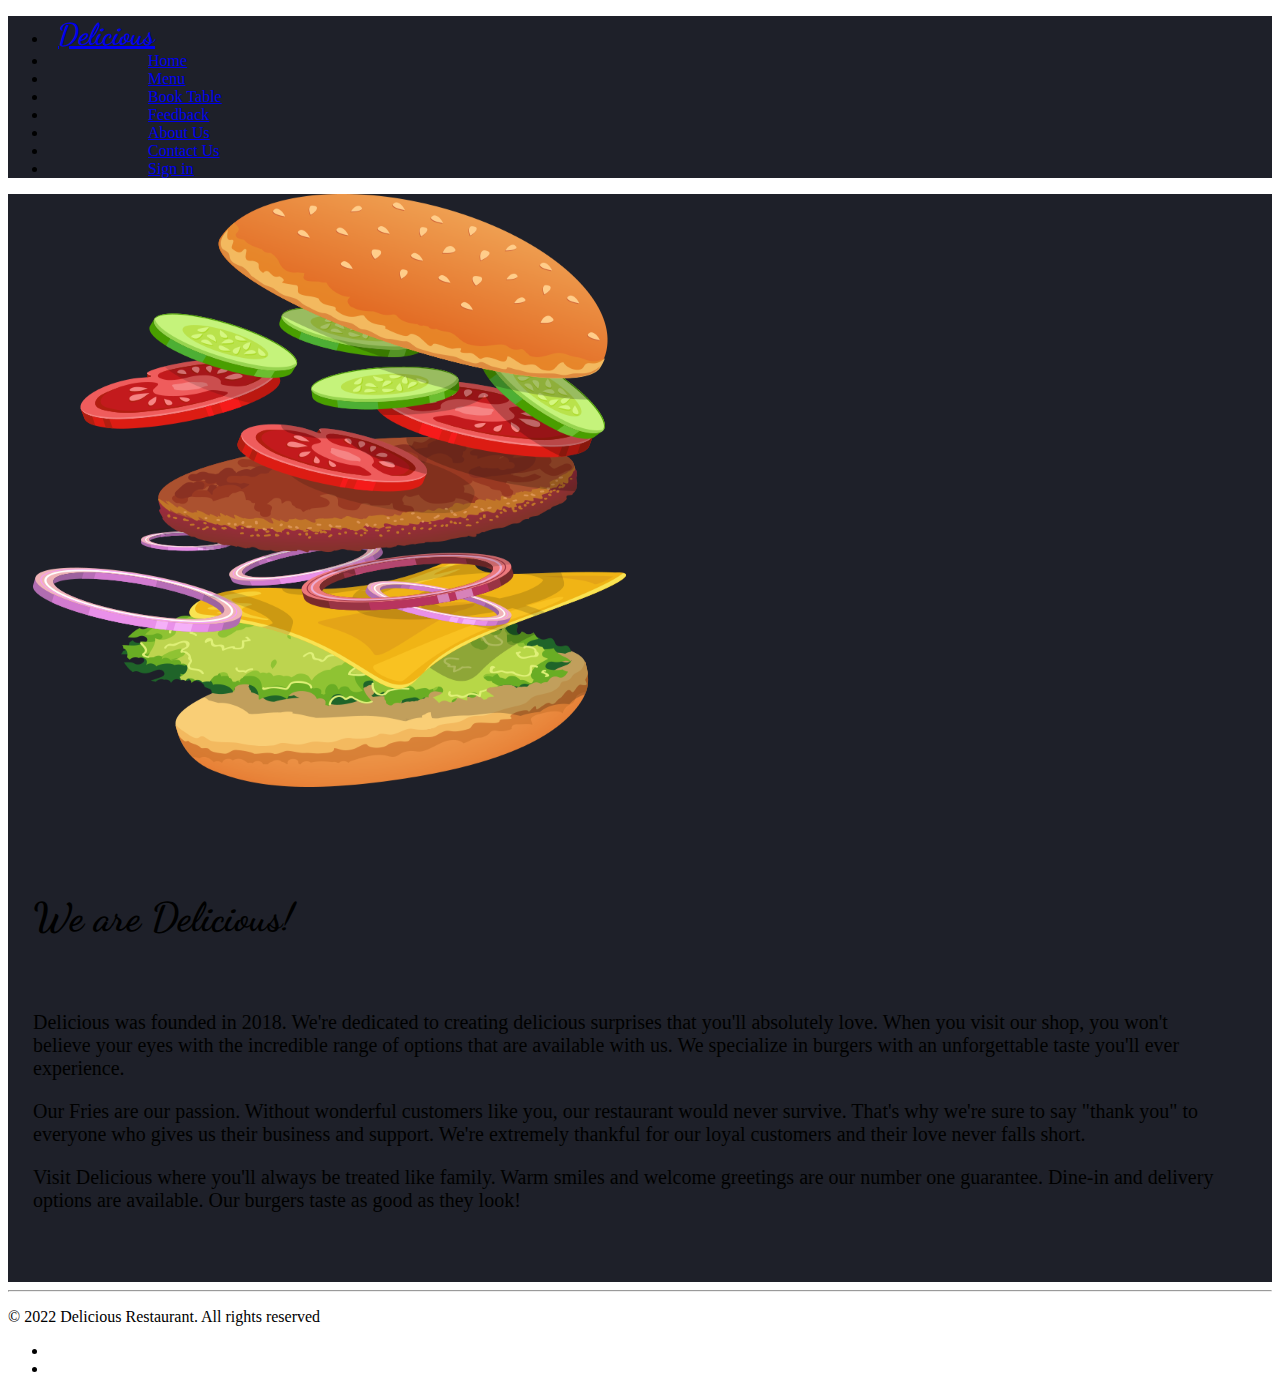
<file: about.html>
<!doctype html>
<html lang="en">

<head>
  <!-- Required meta tags -->
  <meta charset="utf-8">
  <meta name="viewport" content="width=device-width, initial-scale=1">

  <!-- Bootstrap CSS -->
  <link href="https://cdn.jsdelivr.net/npm/bootstrap@5.1.3/dist/css/bootstrap.min.css" rel="stylesheet"
    integrity="sha384-1BmE4kWBq78iYhFldvKuhfTAU6auU8tT94WrHftjDbrCEXSU1oBoqyl2QvZ6jIW3" crossorigin="anonymous">

  <link rel="stylesheet" href="Resources/style.css">

  <link href="https://fonts.googleapis.com/css2?family=Dancing+Script&display=swap" rel="stylesheet">

  <title>Delicious Restaurant</title>
</head>

<body>


  <nav class="navbar navbar-expand-sm navbar-light">
    <div class="container-fluid">
      <ul class="navbar-nav mb-2 mb-lg-0">
        <li>
          <a class="navbar-brand text-light" href="#"><b>Delicious</b></a>
        </li>
        <li class="nav-item">
          <a class="nav-link text-light" href="index.html">Home</a>
        </li>
        <li class="nav-item">
          <a class="nav-link text-light" href="menu.html">Menu</a>
        </li>
        <li class="nav-item">
          <a class="nav-link text-light" href="booktable.html">Book Table</a>
        </li>
        <li class="nav-item">
          <a class="nav-link text-light" href="feedback.html">Feedback</a>
        </li>
        <li class="nav-item">
          <a class="nav-link text-light" href="about.html">About Us</a>
        </li>
        <li class="nav-item">
          <a class="nav-link text-light" href="contact.html">Contact Us</a>
        </li>
        <li class="nav-item">
          <a class="nav-link text-light" href="signin.html">Sign in</a>
        </li>
      </ul>
    </div>
    </div>
  </nav>

  <!---------------------------------------------------------------Aboutus-------------------------------------------------------------------->


  <div class="container">
    <div class="row justify-content-center aboutsection" id="abt_delicious" style="padding-bottom: 50px;">
      <div class="col-md-6">
        <img src="Resources/aboutburger1.png" class="img-fluid" alt="Responsive image">
      </div>
      <div class="col-md-6 text-light del_text">
        <h1 class="abt_text">We are Delicious!</h1>
        <br>
        <p>Delicious was founded in 2018. We're dedicated to creating delicious surprises that you'll absolutely love.
          When you visit our shop, you won't believe your eyes with the incredible range of options that are available
          with us. We specialize in burgers with an unforgettable taste you'll ever experience.</p>
        <p>Our Fries are our passion. Without wonderful customers like you, our restaurant would never survive. That's
          why we're sure to say "thank you" to everyone who gives us their business and support. We're extremely
          thankful for our loyal customers and their love never falls short.</p>
        <p>Visit Delicious where you'll always be treated like family. Warm smiles and welcome greetings are our number
          one guarantee. Dine-in and delivery options are available. Our burgers taste as good as they look!</p>
      </div>
    </div>
  </div>
  <hr>
  <footer class="d-flex flex-wrap justify-content-between align-items-center py-3 my-4 foot">
    <p class="col-md-4 mb-0">© 2022 Delicious Restaurant. All rights reserved</p>

    <ul class="nav col-md-4 justify-content-end">
      <li class="nav-item"><a href="#" class="nav-link px-2">Terms</a></li>
      <li class="nav-item"><a href="#" class="nav-link px-2">Privacy</a></li>
    </ul>
  </footer>

  <!-- Optional JavaScript; choose one of the two! -->

  <!-- Option 1: Bootstrap Bundle with Popper -->
  <script src="https://cdn.jsdelivr.net/npm/bootstrap@5.1.3/dist/js/bootstrap.bundle.min.js"
    integrity="sha384-ka7Sk0Gln4gmtz2MlQnikT1wXgYsOg+OMhuP+IlRH9sENBO0LRn5q+8nbTov4+1p"
    crossorigin="anonymous"></script>

  <!-- Option 2: Separate Popper and Bootstrap JS -->
  <!--
    <script src="https://cdn.jsdelivr.net/npm/@popperjs/core@2.10.2/dist/umd/popper.min.js" integrity="sha384-7+zCNj/IqJ95wo16oMtfsKbZ9ccEh31eOz1HGyDuCQ6wgnyJNSYdrPa03rtR1zdB" crossorigin="anonymous"></script>
    <script src="https://cdn.jsdelivr.net/npm/bootstrap@5.1.3/dist/js/bootstrap.min.js" integrity="sha384-QJHtvGhmr9XOIpI6YVutG+2QOK9T+ZnN4kzFN1RtK3zEFEIsxhlmWl5/YESvpZ13" crossorigin="anonymous"></script>
    -->
</body>

</html>
</file>
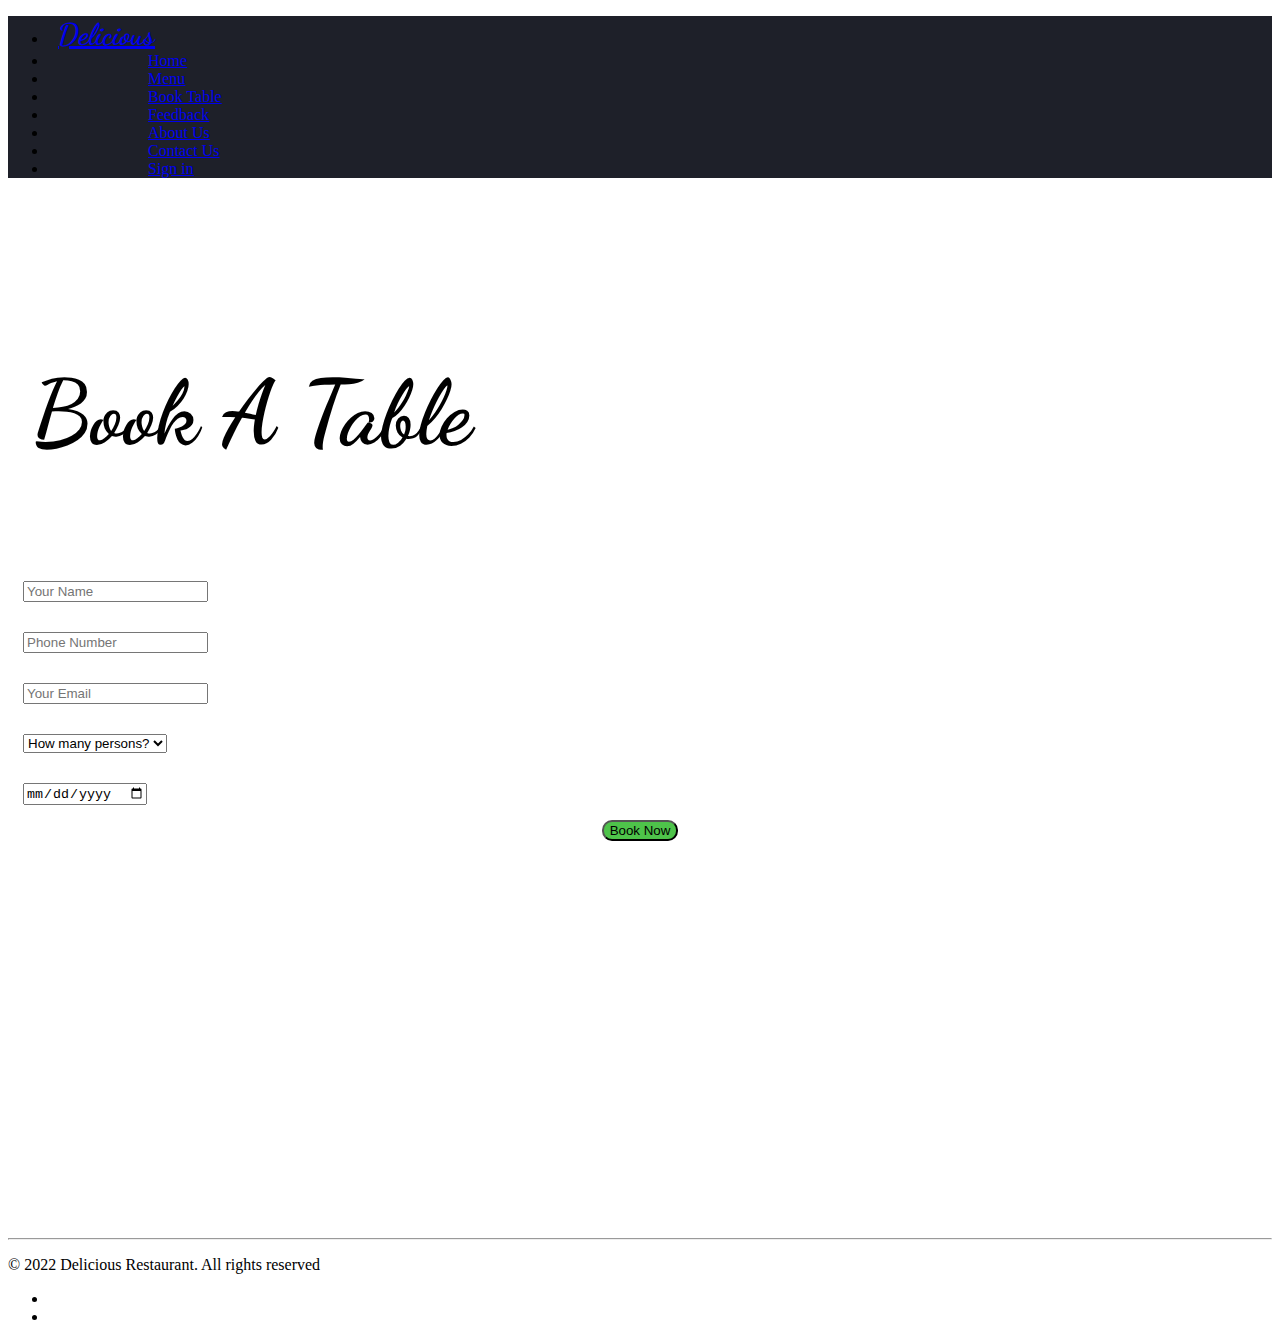
<file: booktable.html>
<!doctype html>
<html lang="en">

<head>
  <!-- Required meta tags -->
  <meta charset="utf-8">
  <meta name="viewport" content="width=device-width, initial-scale=1">

  <!-- Bootstrap CSS -->
  <link href="https://cdn.jsdelivr.net/npm/bootstrap@5.1.3/dist/css/bootstrap.min.css" rel="stylesheet"
    integrity="sha384-1BmE4kWBq78iYhFldvKuhfTAU6auU8tT94WrHftjDbrCEXSU1oBoqyl2QvZ6jIW3" crossorigin="anonymous">

  <link rel="stylesheet" href="Resources/style.css">

  <link href="https://fonts.googleapis.com/css2?family=Dancing+Script&display=swap" rel="stylesheet">

  <title>Delicious Restaurant</title>
</head>

<body>


  <nav class="navbar navbar-expand-sm navbar-light">
    <div class="container-fluid">
      <ul class="navbar-nav mb-2 mb-lg-0">
        <li>
          <a class="navbar-brand text-light" href="#"><b>Delicious</b></a>
        </li>
        <li class="nav-item">
          <a class="nav-link text-light" href="index.html">Home</a>
        </li>
        <li class="nav-item">
          <a class="nav-link text-light" href="menu.html">Menu</a>
        </li>
        <li class="nav-item">
          <a class="nav-link text-light" href="booktable.html">Book Table</a>
        </li>
        <li class="nav-item">
          <a class="nav-link text-light" href="feedback.html">Feedback</a>
        </li>
        <li class="nav-item">
          <a class="nav-link text-light" href="about.html">About Us</a>
        </li>
        <li class="nav-item">
          <a class="nav-link text-light" href="contact.html">Contact Us</a>
        </li>
        <li class="nav-item">
          <a class="nav-link text-light" href="signin.html">Sign in</a>
        </li>
      </ul>
    </div>
    </div>
  </nav>
  <br>
  <br>
  <br>
  <br><br>


  <!----------------------------------------------------------book table-------------------------------------------------------->



  <section class="book_section layout_padding">
    <div class="container">
      <div id="heading_container">
        <h2><b>Book A Table</b></h2>
      </div>
      <div class="row ">
        <div class="col-md-6 bookpad"> 
          <div class="form_container">
            <form action="">
              <div>
                <input type="text" class="form-control" placeholder="Your Name" />
              </div>
              <div>
                <input type="text" class="form-control" placeholder="Phone Number" />
              </div>
              <div>
                <input type="email" class="form-control" placeholder="Your Email" />
              </div>
              <div>
                <select class="form-control nice-select wide">
                  <option value="" disabled selected>
                    How many persons?
                  </option>
                  <option value="">
                    2
                  </option>
                  <option value="">
                    3
                  </option>
                  <option value="">
                    4
                  </option>
                  <option value="">
                    5
                  </option>
                </select>
              </div>
              <div>
                <input type="date" class="form-control">
              </div>
              <div class="btn_box">
                <button>
                  Book Now
                </button>
              </div>
            </form>
          </div>
        </div>
        <div class="col-md-6 bookpad">
          <iframe
            src="https://www.google.com/maps/embed?pb=!1m14!1m8!1m3!1d971.8968149276741!2d80.268237!3d12.99823!3m2!1i1024!2i768!4f13.1!3m3!1m2!1s0x3a5267fadf0cdca9%3A0x54228587f3eb3efd!2sBesant%20Nagar%2C%20Chennai%2C%20Tamil%20Nadu!5e0!3m2!1sen!2sin!4v1643398527103!5m2!1sen!2sin"
            width="400" height="310" style="border:0;" allowfullscreen="" loading="lazy"></iframe>
        </div>
      </div>
    </div>
  </section>
  <hr>
  <footer class="d-flex flex-wrap justify-content-between align-items-center py-3 my-4 foot">
    <p class="col-md-4 mb-0">© 2022 Delicious Restaurant. All rights reserved</p>

    <ul class="nav col-md-4 justify-content-end">
      <li class="nav-item"><a href="#" class="nav-link px-2">Terms</a></li>
      <li class="nav-item"><a href="#" class="nav-link px-2">Privacy</a></li>
    </ul>
  </footer>
     
           

  <!-- Optional JavaScript; choose one of the two! -->

  <!-- Option 1: Bootstrap Bundle with Popper -->
  <script src="https://cdn.jsdelivr.net/npm/bootstrap@5.1.3/dist/js/bootstrap.bundle.min.js"
    integrity="sha384-ka7Sk0Gln4gmtz2MlQnikT1wXgYsOg+OMhuP+IlRH9sENBO0LRn5q+8nbTov4+1p"
    crossorigin="anonymous"></script>

  <!-- Option 2: Separate Popper and Bootstrap JS -->
  <!--
    <script src="https://cdn.jsdelivr.net/npm/@popperjs/core@2.10.2/dist/umd/popper.min.js" integrity="sha384-7+zCNj/IqJ95wo16oMtfsKbZ9ccEh31eOz1HGyDuCQ6wgnyJNSYdrPa03rtR1zdB" crossorigin="anonymous"></script>
    <script src="https://cdn.jsdelivr.net/npm/bootstrap@5.1.3/dist/js/bootstrap.min.js" integrity="sha384-QJHtvGhmr9XOIpI6YVutG+2QOK9T+ZnN4kzFN1RtK3zEFEIsxhlmWl5/YESvpZ13" crossorigin="anonymous"></script>
    -->
</body>

</html>
</file>
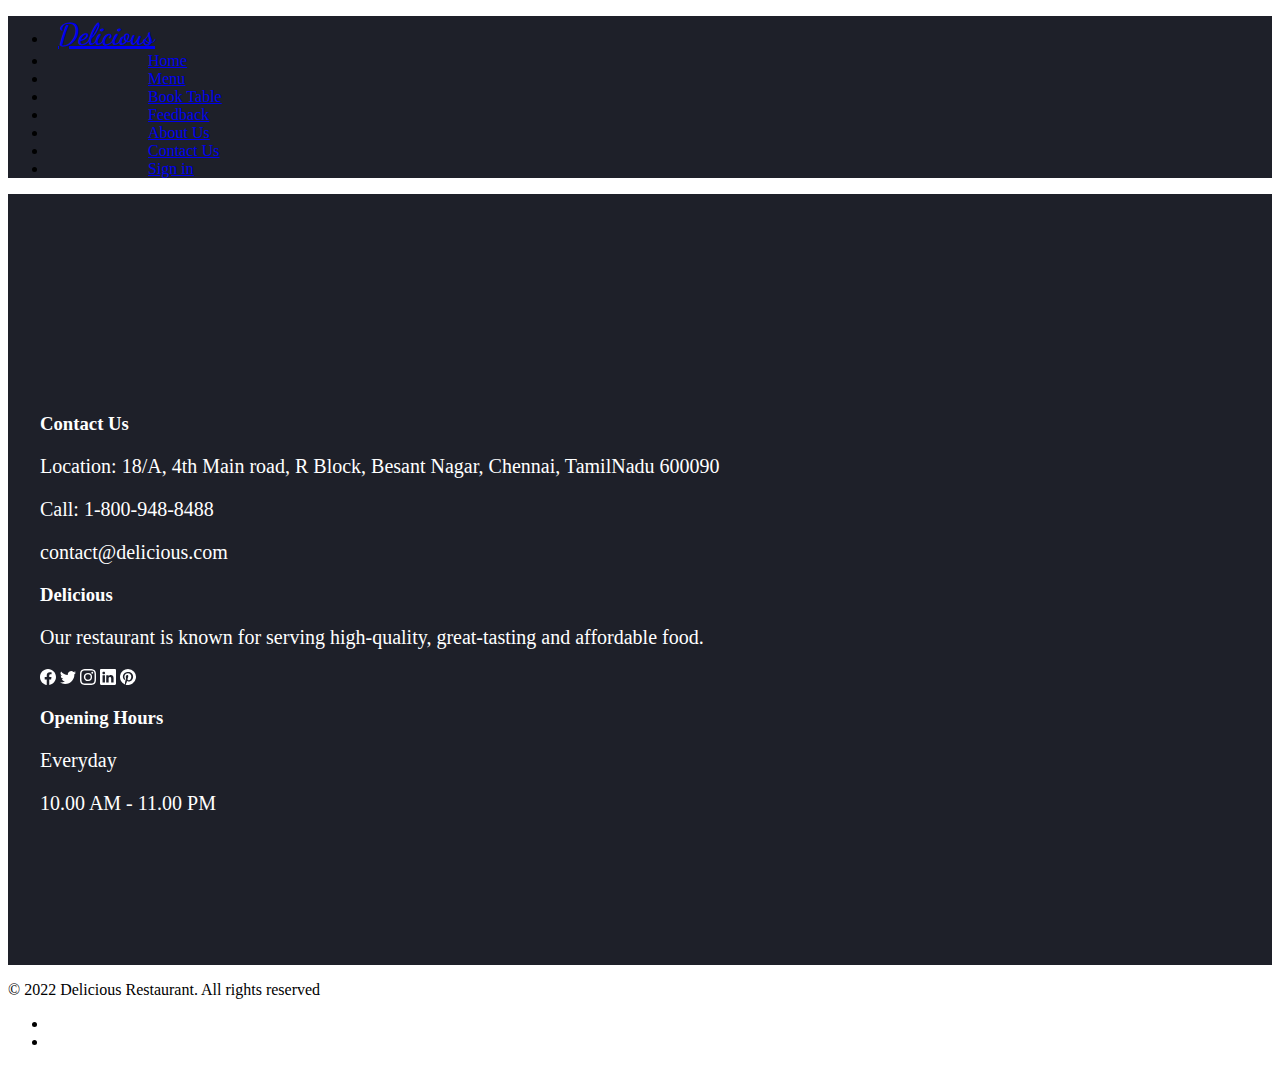
<file: contact.html>
<!doctype html>
<html lang="en">

<head>
  <!-- Required meta tags -->
  <meta charset="utf-8">
  <meta name="viewport" content="width=device-width, initial-scale=1">

  <!-- Bootstrap CSS -->
  <link href="https://cdn.jsdelivr.net/npm/bootstrap@5.1.3/dist/css/bootstrap.min.css" rel="stylesheet"
    integrity="sha384-1BmE4kWBq78iYhFldvKuhfTAU6auU8tT94WrHftjDbrCEXSU1oBoqyl2QvZ6jIW3" crossorigin="anonymous">

  <link rel="stylesheet" href="Resources/style.css">

  <link href="https://fonts.googleapis.com/css2?family=Dancing+Script&display=swap" rel="stylesheet">

  <title>Delicious Restaurant</title>
</head>

<body>


  <nav class="navbar navbar-expand-sm navbar-light">
    <div class="container-fluid">
      <ul class="navbar-nav mb-2 mb-lg-0">
        <li>
          <a class="navbar-brand text-light" href="#"><b>Delicious</b></a>
        </li>
        <li class="nav-item">
          <a class="nav-link text-light" href="index.html">Home</a>
        </li>
        <li class="nav-item">
          <a class="nav-link text-light" href="menu.html">Menu</a>
        </li>
        <li class="nav-item">
          <a class="nav-link text-light" href="booktable.html">Book Table</a>
        </li>
        <li class="nav-item">
          <a class="nav-link text-light" href="feedback.html">Feedback</a>
        </li>
        <li class="nav-item">
          <a class="nav-link text-light" href="about.html">About Us</a>
        </li>
        <li class="nav-item">
          <a class="nav-link text-light" href="contact.html">Contact Us</a>
        </li>
        <li class="nav-item">
          <a class="nav-link text-light" href="signin.html">Sign in</a>
        </li>
      </ul>
    </div>
    </div>
  </nav>


  <div class="container-fluid contact" style="padding-top: 200px; padding-bottom: 130px;">
    <div class="row text-left">
      <div class="col-sm-4">
        <h3>Contact Us</h3>
        <p style="font-size: 20px;">Location: 18/A, 4th Main road, R Block, Besant Nagar, Chennai, TamilNadu 600090</p>
        <p style="font-size: 20px;">Call: 1-800-948-8488</p>
        <p style="font-size: 20px;">contact@delicious.com</p>
      </div>
      <div class="col-sm-4">
        <h3>Delicious</h3>
        <p style="font-size: 20px;">Our restaurant is known for serving high-quality, great-tasting and affordable food.
        </p>
        <svg xmlns="http://www.w3.org/2000/svg" width="16" height="16" fill="currentColor" class="bi bi-facebook"
          viewBox="0 0 16 16">
          <path
            d="M16 8.049c0-4.446-3.582-8.05-8-8.05C3.58 0-.002 3.603-.002 8.05c0 4.017 2.926 7.347 6.75 7.951v-5.625h-2.03V8.05H6.75V6.275c0-2.017 1.195-3.131 3.022-3.131.876 0 1.791.157 1.791.157v1.98h-1.009c-.993 0-1.303.621-1.303 1.258v1.51h2.218l-.354 2.326H9.25V16c3.824-.604 6.75-3.934 6.75-7.951z" />
        </svg>
        <svg xmlns="http://www.w3.org/2000/svg" width="16" height="16" fill="currentColor" class="bi bi-twitter"
          viewBox="0 0 16 16">
          <path
            d="M5.026 15c6.038 0 9.341-5.003 9.341-9.334 0-.14 0-.282-.006-.422A6.685 6.685 0 0 0 16 3.542a6.658 6.658 0 0 1-1.889.518 3.301 3.301 0 0 0 1.447-1.817 6.533 6.533 0 0 1-2.087.793A3.286 3.286 0 0 0 7.875 6.03a9.325 9.325 0 0 1-6.767-3.429 3.289 3.289 0 0 0 1.018 4.382A3.323 3.323 0 0 1 .64 6.575v.045a3.288 3.288 0 0 0 2.632 3.218 3.203 3.203 0 0 1-.865.115 3.23 3.23 0 0 1-.614-.057 3.283 3.283 0 0 0 3.067 2.277A6.588 6.588 0 0 1 .78 13.58a6.32 6.32 0 0 1-.78-.045A9.344 9.344 0 0 0 5.026 15z" />
        </svg>
        <svg xmlns="http://www.w3.org/2000/svg" width="16" height="16" fill="currentColor" class="bi bi-instagram"
          viewBox="0 0 16 16">
          <path
            d="M8 0C5.829 0 5.556.01 4.703.048 3.85.088 3.269.222 2.76.42a3.917 3.917 0 0 0-1.417.923A3.927 3.927 0 0 0 .42 2.76C.222 3.268.087 3.85.048 4.7.01 5.555 0 5.827 0 8.001c0 2.172.01 2.444.048 3.297.04.852.174 1.433.372 1.942.205.526.478.972.923 1.417.444.445.89.719 1.416.923.51.198 1.09.333 1.942.372C5.555 15.99 5.827 16 8 16s2.444-.01 3.298-.048c.851-.04 1.434-.174 1.943-.372a3.916 3.916 0 0 0 1.416-.923c.445-.445.718-.891.923-1.417.197-.509.332-1.09.372-1.942C15.99 10.445 16 10.173 16 8s-.01-2.445-.048-3.299c-.04-.851-.175-1.433-.372-1.941a3.926 3.926 0 0 0-.923-1.417A3.911 3.911 0 0 0 13.24.42c-.51-.198-1.092-.333-1.943-.372C10.443.01 10.172 0 7.998 0h.003zm-.717 1.442h.718c2.136 0 2.389.007 3.232.046.78.035 1.204.166 1.486.275.373.145.64.319.92.599.28.28.453.546.598.92.11.281.24.705.275 1.485.039.843.047 1.096.047 3.231s-.008 2.389-.047 3.232c-.035.78-.166 1.203-.275 1.485a2.47 2.47 0 0 1-.599.919c-.28.28-.546.453-.92.598-.28.11-.704.24-1.485.276-.843.038-1.096.047-3.232.047s-2.39-.009-3.233-.047c-.78-.036-1.203-.166-1.485-.276a2.478 2.478 0 0 1-.92-.598 2.48 2.48 0 0 1-.6-.92c-.109-.281-.24-.705-.275-1.485-.038-.843-.046-1.096-.046-3.233 0-2.136.008-2.388.046-3.231.036-.78.166-1.204.276-1.486.145-.373.319-.64.599-.92.28-.28.546-.453.92-.598.282-.11.705-.24 1.485-.276.738-.034 1.024-.044 2.515-.045v.002zm4.988 1.328a.96.96 0 1 0 0 1.92.96.96 0 0 0 0-1.92zm-4.27 1.122a4.109 4.109 0 1 0 0 8.217 4.109 4.109 0 0 0 0-8.217zm0 1.441a2.667 2.667 0 1 1 0 5.334 2.667 2.667 0 0 1 0-5.334z" />
        </svg>
        <svg xmlns="http://www.w3.org/2000/svg" width="16" height="16" fill="currentColor" class="bi bi-linkedin"
          viewBox="0 0 16 16">
          <path
            d="M0 1.146C0 .513.526 0 1.175 0h13.65C15.474 0 16 .513 16 1.146v13.708c0 .633-.526 1.146-1.175 1.146H1.175C.526 16 0 15.487 0 14.854V1.146zm4.943 12.248V6.169H2.542v7.225h2.401zm-1.2-8.212c.837 0 1.358-.554 1.358-1.248-.015-.709-.52-1.248-1.342-1.248-.822 0-1.359.54-1.359 1.248 0 .694.521 1.248 1.327 1.248h.016zm4.908 8.212V9.359c0-.216.016-.432.08-.586.173-.431.568-.878 1.232-.878.869 0 1.216.662 1.216 1.634v3.865h2.401V9.25c0-2.22-1.184-3.252-2.764-3.252-1.274 0-1.845.7-2.165 1.193v.025h-.016a5.54 5.54 0 0 1 .016-.025V6.169h-2.4c.03.678 0 7.225 0 7.225h2.4z" />
        </svg>
        <svg xmlns="http://www.w3.org/2000/svg" width="16" height="16" fill="currentColor" class="bi bi-pinterest"
          viewBox="0 0 16 16">
          <path
            d="M8 0a8 8 0 0 0-2.915 15.452c-.07-.633-.134-1.606.027-2.297.146-.625.938-3.977.938-3.977s-.239-.479-.239-1.187c0-1.113.645-1.943 1.448-1.943.682 0 1.012.512 1.012 1.127 0 .686-.437 1.712-.663 2.663-.188.796.4 1.446 1.185 1.446 1.422 0 2.515-1.5 2.515-3.664 0-1.915-1.377-3.254-3.342-3.254-2.276 0-3.612 1.707-3.612 3.471 0 .688.265 1.425.595 1.826a.24.24 0 0 1 .056.23c-.061.252-.196.796-.222.907-.035.146-.116.177-.268.107-1-.465-1.624-1.926-1.624-3.1 0-2.523 1.834-4.84 5.286-4.84 2.775 0 4.932 1.977 4.932 4.62 0 2.757-1.739 4.976-4.151 4.976-.811 0-1.573-.421-1.834-.919l-.498 1.902c-.181.695-.669 1.566-.995 2.097A8 8 0 1 0 8 0z" />
        </svg>
      </div>
      <div class="col-sm-4">
        <h3>Opening Hours</h3>
        <p style="font-size: 20px;">Everyday</p>
        <p style="font-size: 20px;">10.00 AM - 11.00 PM</p>
      </div>
    </div>
  </div>
  <footer class="d-flex flex-wrap justify-content-between align-items-center py-3 my-4 foot">
    <p class="col-md-4 mb-0">© 2022 Delicious Restaurant. All rights reserved</p>

    <ul class="nav col-md-4 justify-content-end">
      <li class="nav-item"><a href="#" class="nav-link px-2">Terms</a></li>
      <li class="nav-item"><a href="#" class="nav-link px-2">Privacy</a></li>
    </ul>
  </footer>


  <!-- Optional JavaScript; choose one of the two! -->

  <!-- Option 1: Bootstrap Bundle with Popper -->
  <script src="https://cdn.jsdelivr.net/npm/bootstrap@5.1.3/dist/js/bootstrap.bundle.min.js"
    integrity="sha384-ka7Sk0Gln4gmtz2MlQnikT1wXgYsOg+OMhuP+IlRH9sENBO0LRn5q+8nbTov4+1p"
    crossorigin="anonymous"></script>

  <!-- Option 2: Separate Popper and Bootstrap JS -->
  <!--
    <script src="https://cdn.jsdelivr.net/npm/@popperjs/core@2.10.2/dist/umd/popper.min.js" integrity="sha384-7+zCNj/IqJ95wo16oMtfsKbZ9ccEh31eOz1HGyDuCQ6wgnyJNSYdrPa03rtR1zdB" crossorigin="anonymous"></script>
    <script src="https://cdn.jsdelivr.net/npm/bootstrap@5.1.3/dist/js/bootstrap.min.js" integrity="sha384-QJHtvGhmr9XOIpI6YVutG+2QOK9T+ZnN4kzFN1RtK3zEFEIsxhlmWl5/YESvpZ13" crossorigin="anonymous"></script>
    -->
</body>

</html>
</file>
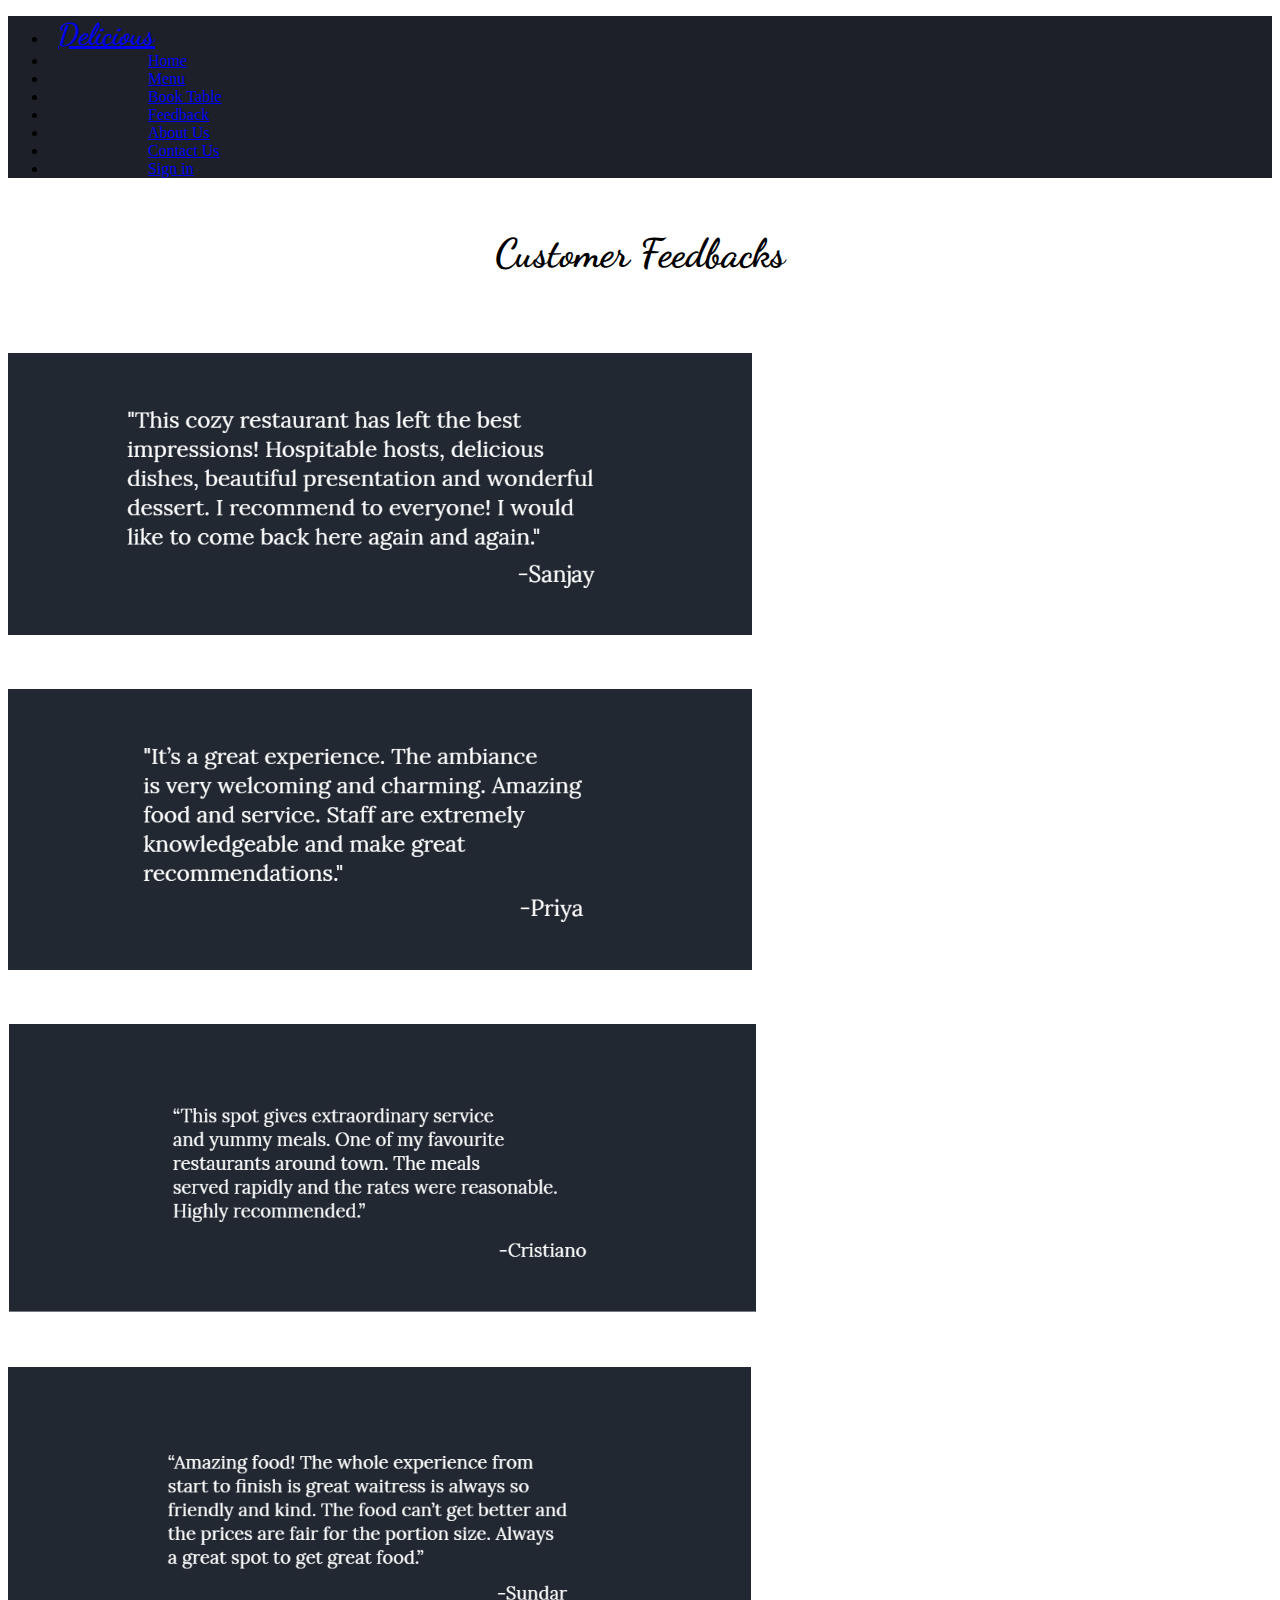
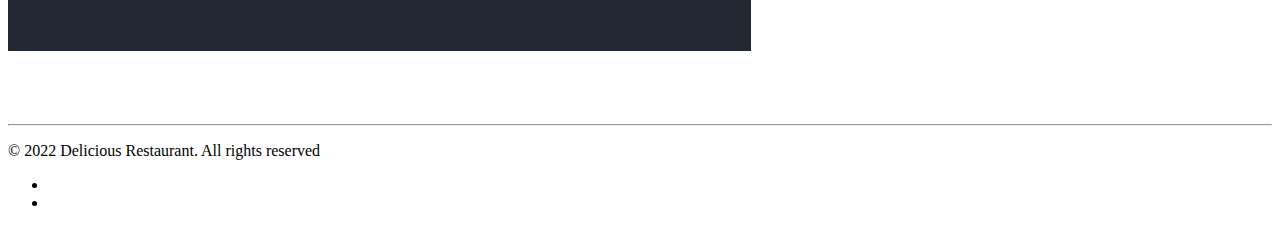
<file: feedback.html>
<!doctype html>
<html lang="en">

<head>
  <!-- Required meta tags -->
  <meta charset="utf-8">
  <meta name="viewport" content="width=device-width, initial-scale=1">

  <!-- Bootstrap CSS -->
  <link href="https://cdn.jsdelivr.net/npm/bootstrap@5.1.3/dist/css/bootstrap.min.css" rel="stylesheet"
    integrity="sha384-1BmE4kWBq78iYhFldvKuhfTAU6auU8tT94WrHftjDbrCEXSU1oBoqyl2QvZ6jIW3" crossorigin="anonymous">

  <link rel="stylesheet" href="Resources/style.css">

  <link href="https://fonts.googleapis.com/css2?family=Dancing+Script&display=swap" rel="stylesheet">

  <title>Delicious Restaurant</title>
</head>

<body>


  <nav class="navbar navbar-expand-sm navbar-light">
    <div class="container-fluid">
      <ul class="navbar-nav me-auto mb-2 mb-lg-0">
        <li>
          <a class="navbar-brand text-light" href="#"><b>Delicious</b></a>
        </li>
        <li class="nav-item">
          <a class="nav-link text-light" href="index.html">Home</a>
        </li>
        <li class="nav-item">
          <a class="nav-link text-light" href="menu.html">Menu</a>
        </li>
        <li class="nav-item">
          <a class="nav-link text-light" href="booktable.html">Book Table</a>
        </li>
        <li class="nav-item">
          <a class="nav-link text-light" href="feedback.html">Feedback</a>
        </li>
        <li class="nav-item">
          <a class="nav-link text-light" href="about.html">About Us</a>
        </li>
        <li class="nav-item">
          <a class="nav-link text-light" href="contact.html">Contact Us</a>
        </li>
        <li class="nav-item">
          <a class="nav-link text-light" href="signin.html">Sign in</a>
        </li>
      </ul>
    </div>
    </div>
  </nav>



  <!---------------------------------------FEEDBACK STARTS------------------------------------------------------------------->


  <div class="container">
    <h1 class="offer">Customer Feedbacks</h1>
    <div class="row">
      <div class="col-md-6 feed1">
        <img src="Resources/feedback1.png" class="img-fluid" alt="...">
      </div>
      <div class="col-md-6 feed1">
        <img src="Resources/feedback2.png" class="img-fluid" alt="...">
      </div>
    </div>
    <div class="row">
      <div class="col-md-6 feed1">
        <img src="Resources/feedback4.png" class="img-fluid" alt="...">
      </div>
      <div class="col-md-6 feed1">
        <img src="Resources/feedback3.png" class="img-fluid" alt="...">
      </div>
    </div>
  </div>
  <br><br>
  <hr>
  <footer class="d-flex flex-wrap justify-content-between align-items-center py-3 my-4 foot">
    <p class="col-md-4 mb-0">© 2022 Delicious Restaurant. All rights reserved</p>
    <ul class="nav col-md-4 justify-content-end">
      <li class="nav-item"><a href="#" class="nav-link px-2">Terms</a></li>
      <li class="nav-item"><a href="#" class="nav-link px-2">Privacy</a></li>
    </ul>
  </footer>

  <!---------------------------------------FEEDBACK ENDS------------------------------------------------------------------->


  <!-- Optional JavaScript; choose one of the two! -->

  <!-- Option 1: Bootstrap Bundle with Popper -->
  <script src="https://cdn.jsdelivr.net/npm/bootstrap@5.1.3/dist/js/bootstrap.bundle.min.js"
    integrity="sha384-ka7Sk0Gln4gmtz2MlQnikT1wXgYsOg+OMhuP+IlRH9sENBO0LRn5q+8nbTov4+1p"
    crossorigin="anonymous"></script>

  <!-- Option 2: Separate Popper and Bootstrap JS -->
  <!--
    <script src="https://cdn.jsdelivr.net/npm/@popperjs/core@2.10.2/dist/umd/popper.min.js" integrity="sha384-7+zCNj/IqJ95wo16oMtfsKbZ9ccEh31eOz1HGyDuCQ6wgnyJNSYdrPa03rtR1zdB" crossorigin="anonymous"></script>
    <script src="https://cdn.jsdelivr.net/npm/bootstrap@5.1.3/dist/js/bootstrap.min.js" integrity="sha384-QJHtvGhmr9XOIpI6YVutG+2QOK9T+ZnN4kzFN1RtK3zEFEIsxhlmWl5/YESvpZ13" crossorigin="anonymous"></script>
    -->
</body>

</html>
</file>
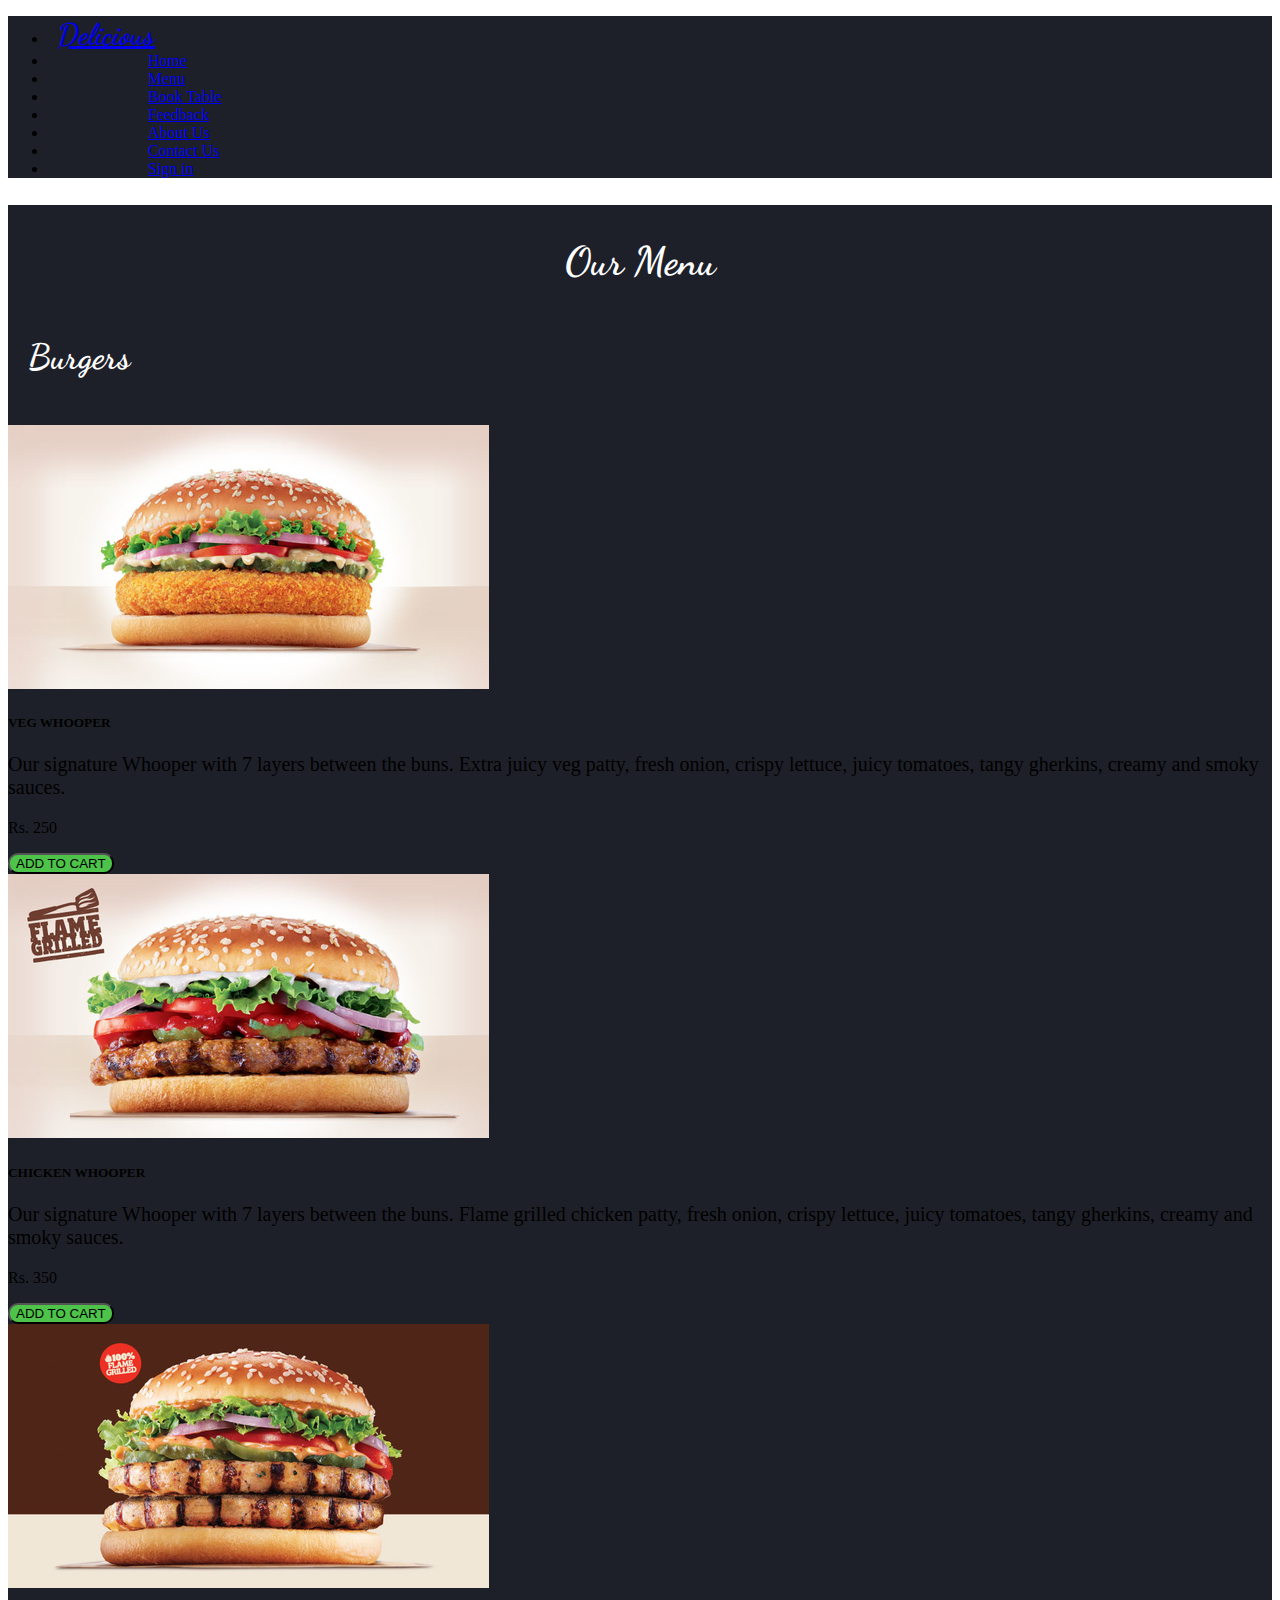
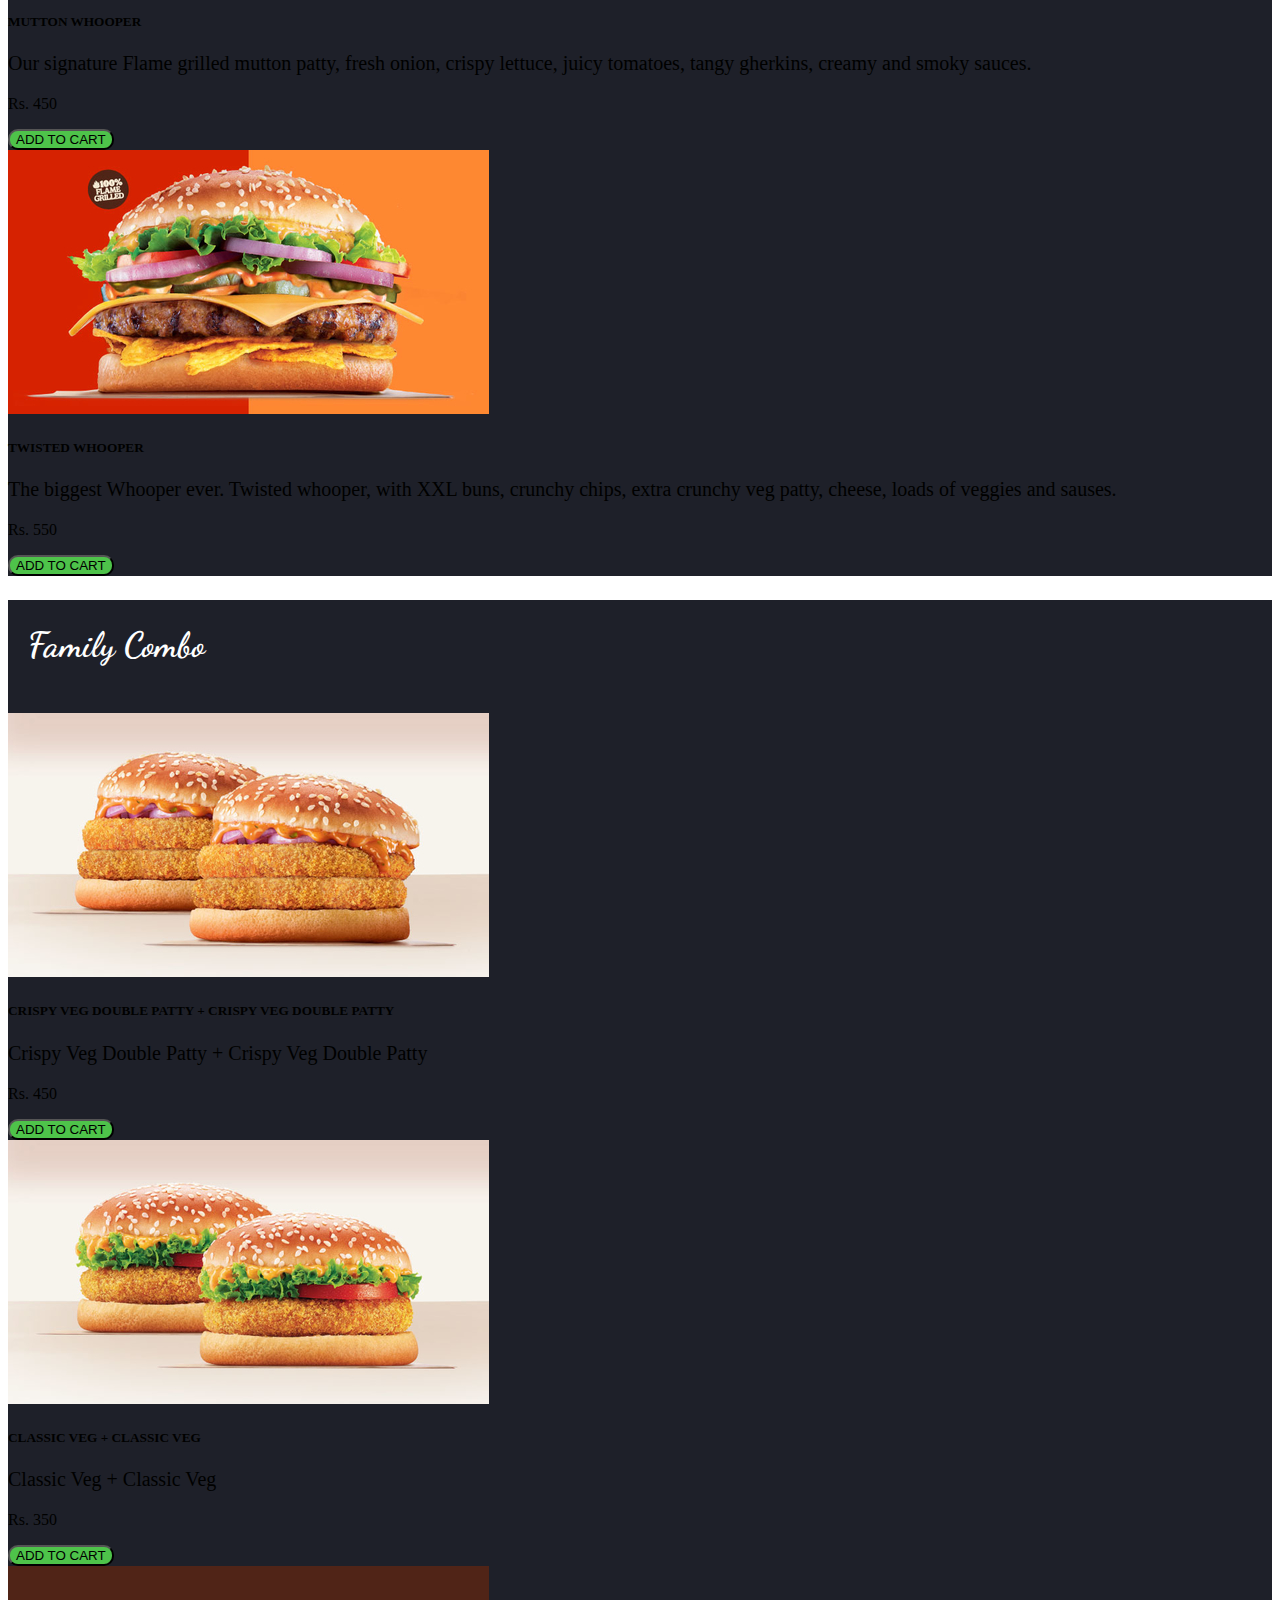
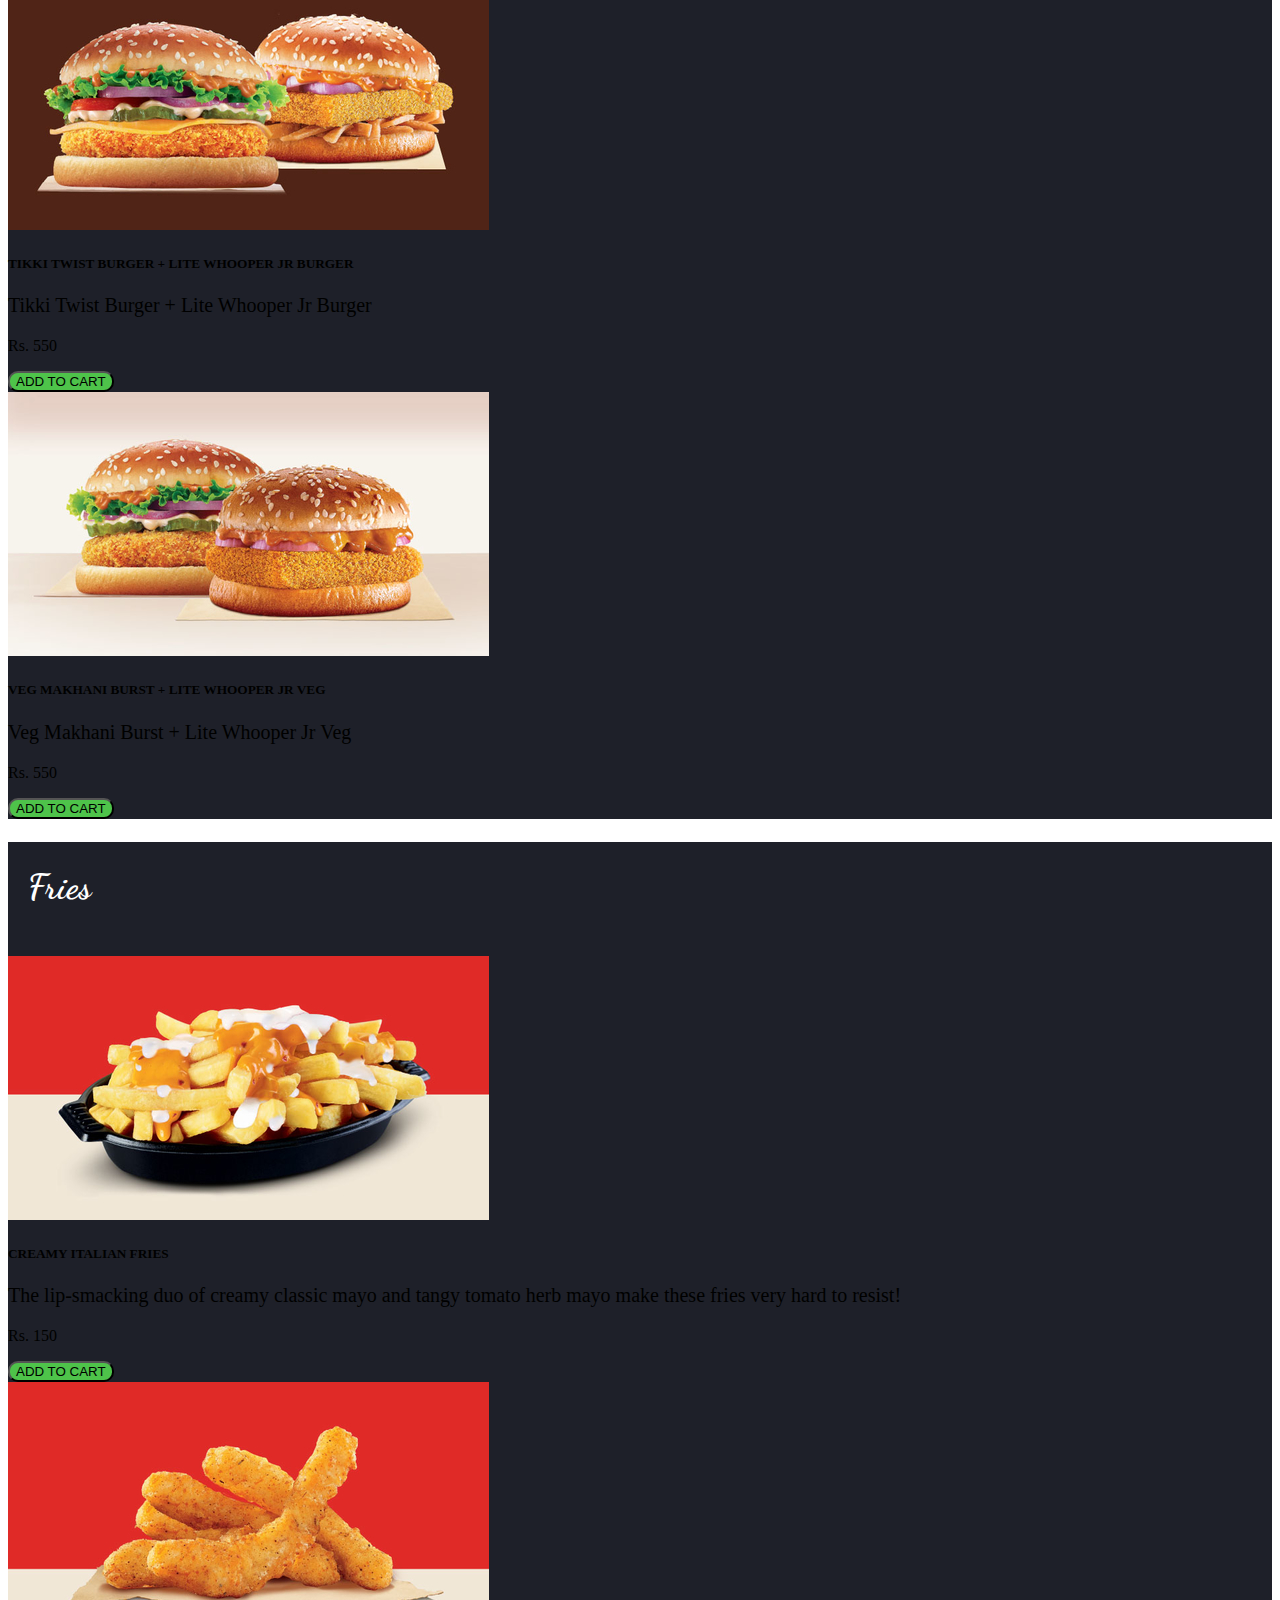
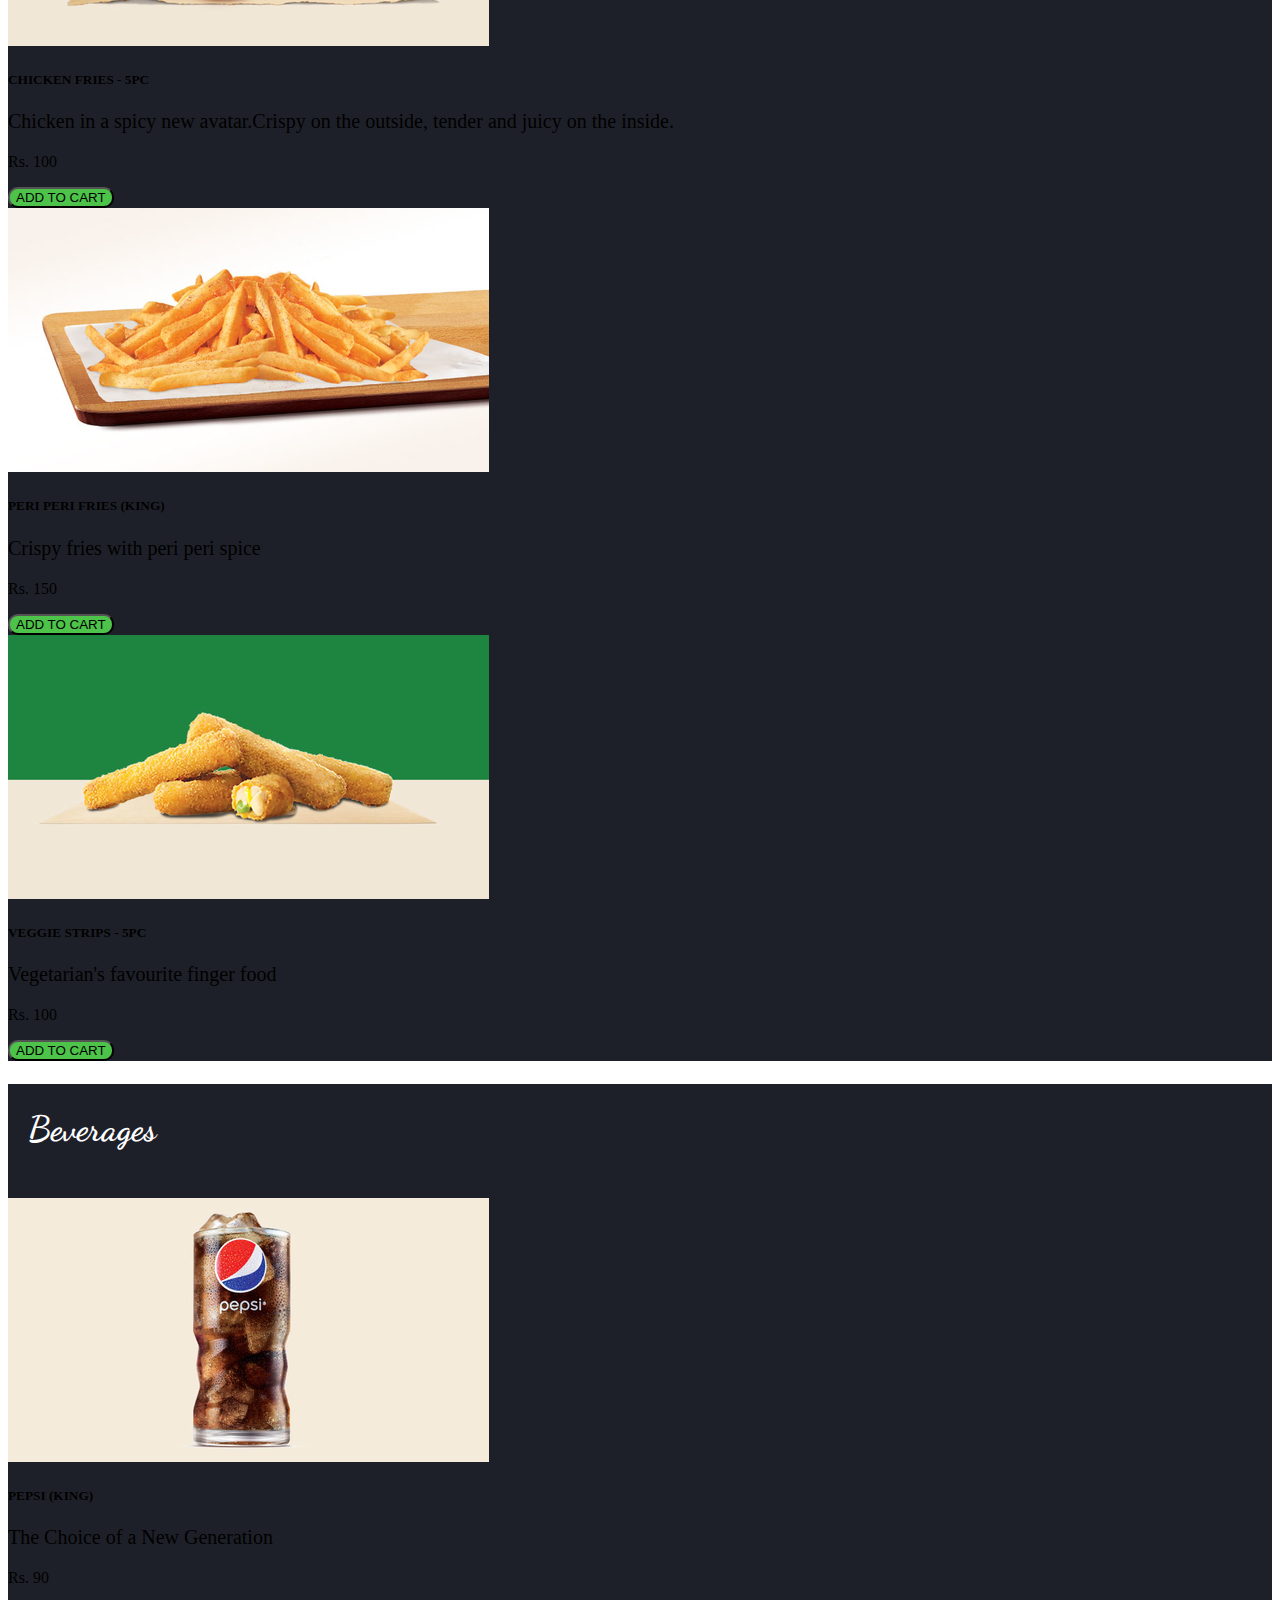
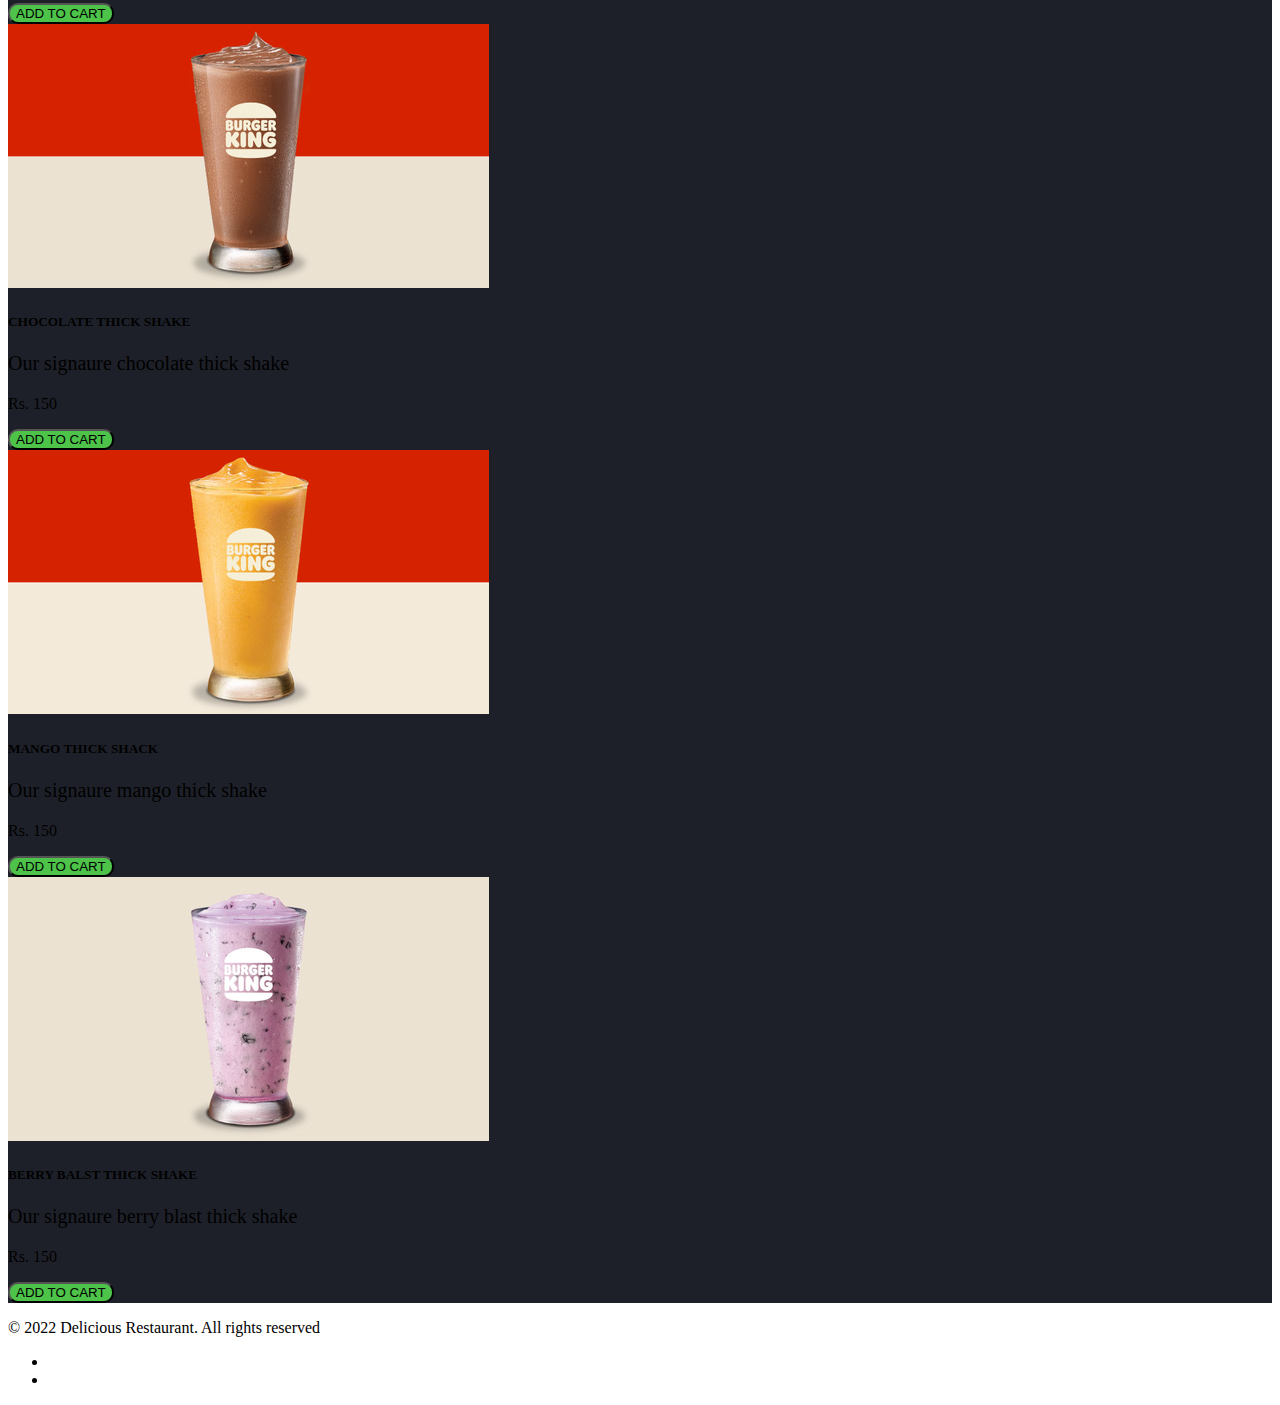
<file: menu.html>
<!doctype html>
<html lang="en">

<head>
  <!-- Required meta tags -->
  <meta charset="utf-8">
  <meta name="viewport" content="width=device-width, initial-scale=1">

  <!-- Bootstrap CSS -->
  <link href="https://cdn.jsdelivr.net/npm/bootstrap@5.1.3/dist/css/bootstrap.min.css" rel="stylesheet"
    integrity="sha384-1BmE4kWBq78iYhFldvKuhfTAU6auU8tT94WrHftjDbrCEXSU1oBoqyl2QvZ6jIW3" crossorigin="anonymous">

  <link rel="stylesheet" href="Resources/style.css">

  <link href="https://fonts.googleapis.com/css2?family=Dancing+Script&display=swap" rel="stylesheet">

  <title>Delicious Restaurant</title>
</head>

<body>


  <nav class="navbar navbar-expand-sm navbar-light">
    <div class="container-fluid">
        <ul class="navbar-nav mb-2 mb-lg-0">
          <li>
            <a class="navbar-brand text-light" href="#"><b>Delicious</b></a>
          </li>
          <li class="nav-item">
            <a class="nav-link text-light" href="index.html">Home</a>
          </li>
          <li class="nav-item">
            <a class="nav-link text-light" href="menu.html">Menu</a>
          </li>
          <li class="nav-item">
            <a class="nav-link text-light" href="booktable.html">Book Table</a>
          </li>
          <li class="nav-item">
            <a class="nav-link text-light" href="feedback.html">Feedback</a>
          </li>
          <li class="nav-item">
            <a class="nav-link text-light" href="about.html">About Us</a>
          </li>
          <li class="nav-item">
            <a class="nav-link text-light" href="contact.html">Contact Us</a>
          </li>
          <li class="nav-item">
            <a class="nav-link text-light" href="signin.html">Sign in</a>
          </li>
        </ul>
      </div>
    </div>
  </nav>
 



  <!------------------------------------------------------------Menu--------------------------------------------------------------------------->

    <div class="accordion-item" id="abt_delicious">
      <h1 class="menu"><b>Our Menu</b></h1>

        <h1 class="fooditems"><b>Burgers</b></h1>
        <div class="accordion-body">
          <div class="row row-cols-1 row-cols-md-2 g-4">
            <div class="col">
              <div class="card">
                <img src="Resources/burger22.jpg" class="card-img-top" alt="...">
                <div class="card-body">
                  <h5 class="card-title">VEG WHOOPER</h5>
                  <p class="card-text">Our signature Whooper with 7 layers between the buns. Extra juicy veg patty,
                    fresh onion, crispy lettuce, juicy tomatoes, tangy gherkins, creamy and smoky sauces.</p>
                    <p>Rs. 250</p>
                  <button>ADD TO CART</button>
                </div>
              </div>
            </div>
            <div class="col">
              <div class="card">
                <img src="Resources/burger23.jpg" class="card-img-top" alt="...">
                <div class="card-body">
                  <h5 class="card-title">CHICKEN WHOOPER</h5>
                  <p class="card-text">Our signature Whooper with 7 layers between the buns. Flame grilled chicken
                    patty, fresh onion, crispy lettuce, juicy tomatoes, tangy gherkins, creamy and smoky sauces.</p>
                    <p>Rs. 350</p>
                  <button>ADD TO CART</button>
                </div>
              </div>
            </div>
            <div class="col">
              <div class="card">
                <img src="Resources/burger24.jpg" class="card-img-top" alt="...">
                <div class="card-body">
                  <h5 class="card-title">MUTTON WHOOPER</h5>
                  <p class="card-text">Our signature Flame grilled mutton patty, fresh onion, crispy lettuce, juicy
                    tomatoes, tangy gherkins, creamy and smoky sauces.</p>
                    <p>Rs. 450</p>
                  <button>ADD TO CART</button>
                </div>
              </div>
            </div>
            <div class="col">
              <div class="card">
                <img src="Resources/burger25.jpg" class="card-img-top" alt="...">
                <div class="card-body">
                  <h5 class="card-title">TWISTED WHOOPER</h5>
                  <p class="card-text">The biggest Whooper ever. Twisted whooper, with XXL buns, crunchy chips, extra
                    crunchy veg patty, cheese, loads of veggies and sauses.</p>
                    <p>Rs. 550</p>
                  <button>ADD TO CART</button>
                 </div>
              </div>
            </div>
          </div>
       </div>
    </div>



    <!--------------------------------Family Combo---------------------------------------------------------------------------------->


    <div class="accordion-item" id="abt_delicious">  
        <h1 class="fooditems"><b>Family Combo</b></h1>
        <div class="accordion-body">
         <div class="row row-cols-1 row-cols-md-2 g-4">
            <div class="col">
              <div class="card">
                <img src="Resources/family1.jpg" class="card-img-top" alt="...">
                <div class="card-body">
                  <h5 class="card-title">CRISPY VEG DOUBLE PATTY + CRISPY VEG DOUBLE PATTY</h5>
                  <p class="card-text">Crispy Veg Double Patty + Crispy Veg Double Patty</p>
                  <p>Rs. 450</p>
                  <button>ADD TO CART</button>
                </div>
              </div>
            </div>
            <div class="col">
              <div class="card">
                <img src="Resources/family2.jpg" class="card-img-top" alt="...">
                <div class="card-body">
                  <h5 class="card-title">CLASSIC VEG + CLASSIC VEG</h5>
                  <p class="card-text">Classic Veg + Classic Veg</p>
                  <p>Rs. 350</p>
                  <button>ADD TO CART</button>
                </div>
              </div>
            </div>
            <div class="col">
              <div class="card">
                <img src="Resources/family3.jpg" class="card-img-top" alt="...">
                <div class="card-body">
                  <h5 class="card-title">TIKKI TWIST BURGER + LITE WHOOPER JR BURGER</h5>
                  <p class="card-text">Tikki Twist Burger + Lite Whooper Jr Burger</p>
                  <p>Rs. 550</p>
                  <button>ADD TO CART</button>
               </div>
              </div>
            </div>
            <div class="col">
              <div class="card">
                <img src="Resources/family4.jpg" class="card-img-top" alt="...">
                <div class="card-body">
                  <h5 class="card-title">VEG MAKHANI BURST + LITE WHOOPER JR VEG</h5>
                  <p class="card-text">Veg Makhani Burst + Lite Whooper Jr Veg</p>
                  <p>Rs. 550</p>
                  <button>ADD TO CART</button>
                </div>
              </div>
            </div>
          </div>
        </div>
    </div>


<!--------------------------------FRIES---------------------------------------------------------------------------------->

<div class="accordion-item" id="abt_delicious">  
    <h1 class="fooditems"><b>Fries</b></h1>
        <div class="accordion-body">
          <div class="row row-cols-1 row-cols-md-2 g-4">
            <div class="col">
              <div class="card">
                <img src="Resources/fries1.jpg" class="card-img-top" alt="...">
                <div class="card-body">
                  <h5 class="card-title">CREAMY ITALIAN FRIES</h5>
                  <p class="card-text">The lip-smacking duo of creamy classic mayo and tangy tomato herb mayo make these
                    fries very hard to resist!</p>
                    <p>Rs. 150</p>
                  <button>ADD TO CART</button>
                </div>
              </div>
            </div>
            <div class="col">
              <div class="card">
                <img src="Resources/fries2.jpg" class="card-img-top" alt="...">
                <div class="card-body">
                  <h5 class="card-title">CHICKEN FRIES - 5PC</h5>
                  <p class="card-text">Chicken in a spicy new avatar.Crispy on the outside, tender and juicy on the inside.</p>
                  <p>Rs. 100</p>
                  <button>ADD TO CART</button>
                </div>
              </div>
            </div>
            <div class="col">
              <div class="card">
                <img src="Resources/fries3.jpg" class="card-img-top" alt="...">
                <div class="card-body">
                  <h5 class="card-title">PERI PERI FRIES (KING)</h5>
                  <p class="card-text">Crispy fries with peri peri spice</p>
                  <p>Rs. 150</p>
                  <button>ADD TO CART</button>
               </div>
              </div>
            </div>
            <div class="col">
              <div class="card">
                <img src="Resources/fries4.jpg" class="card-img-top" alt="...">
                <div class="card-body">
                  <h5 class="card-title">VEGGIE STRIPS - 5PC</h5>
                  <p class="card-text">Vegetarian's favourite finger food</p>
                  <p>Rs. 100</p>
                  <button>ADD TO CART</button>
               </div>
              </div>
            </div>
          </div>
        </div>
    </div>

<!--------------------------------Beverages---------------------------------------------------------------------------------->


<div class="accordion-item" id="abt_delicious">  
    <h1 class="fooditems"><b>Beverages</b></h1>
        <div class="accordion-body">
          <div class="row row-cols-1 row-cols-md-2 g-4">
            <div class="col">
              <div class="card">
                <img src="Resources/bever1.jpg" class="card-img-top" alt="...">
                <div class="card-body">
                  <h5 class="card-title">PEPSI (KING)</h5>
                  <p class="card-text">The Choice of a New Generation</p>
                  <p>Rs. 90</p>
                  <button>ADD TO CART</button>
                </div>
              </div>
            </div>
            <div class="col">
              <div class="card">
                <img src="Resources/bever2.jpg" class="card-img-top" alt="...">
                <div class="card-body">
                  <h5 class="card-title">CHOCOLATE THICK SHAKE</h5>
                  <p class="card-text">Our signaure chocolate thick shake</p>
                  <p>Rs. 150</p>
                  <button>ADD TO CART</button>
                </div>
              </div>
            </div>
            <div class="col">
              <div class="card">
                <img src="Resources/bever3.jpg" class="card-img-top" alt="...">
                <div class="card-body">
                  <h5 class="card-title">MANGO THICK SHACK</h5>
                  <p class="card-text">Our signaure mango thick shake</p>
                  <p>Rs. 150</p>
                  <button>ADD TO CART</button>
 </div>
              </div>
            </div>
            <div class="col">
              <div class="card">
                <img src="Resources/bever4.jpg" class="card-img-top" alt="...">
                <div class="card-body">
                  <h5 class="card-title">BERRY BALST THICK SHAKE</h5>
                  <p class="card-text">Our signaure berry blast thick shake</p>
                  <p>Rs. 150</p>
                  <button>ADD TO CART</button>
</div>
              </div>
            </div>
          </div>
        </div>
      </div>
    </div>
  </div>

  <footer class="d-flex flex-wrap justify-content-between align-items-center py-3 my-4 foot">
    <p class="col-md-4 mb-0">© 2022 Delicious Restaurant. All rights reserved</p>

    <ul class="nav col-md-4 justify-content-end">
      <li class="nav-item"><a href="#" class="nav-link px-2">Terms</a></li>
      <li class="nav-item"><a href="#" class="nav-link px-2">Privacy</a></li>
    </ul>
  </footer>


  <!-- Optional JavaScript; choose one of the two! -->

  <!-- Option 1: Bootstrap Bundle with Popper -->
  <script src="https://cdn.jsdelivr.net/npm/bootstrap@5.1.3/dist/js/bootstrap.bundle.min.js"
    integrity="sha384-ka7Sk0Gln4gmtz2MlQnikT1wXgYsOg+OMhuP+IlRH9sENBO0LRn5q+8nbTov4+1p"
    crossorigin="anonymous"></script>

  <!-- Option 2: Separate Popper and Bootstrap JS -->
  <!--
    <script src="https://cdn.jsdelivr.net/npm/@popperjs/core@2.10.2/dist/umd/popper.min.js" integrity="sha384-7+zCNj/IqJ95wo16oMtfsKbZ9ccEh31eOz1HGyDuCQ6wgnyJNSYdrPa03rtR1zdB" crossorigin="anonymous"></script>
    <script src="https://cdn.jsdelivr.net/npm/bootstrap@5.1.3/dist/js/bootstrap.min.js" integrity="sha384-QJHtvGhmr9XOIpI6YVutG+2QOK9T+ZnN4kzFN1RtK3zEFEIsxhlmWl5/YESvpZ13" crossorigin="anonymous"></script>
    -->
</body>

</html>
</file>
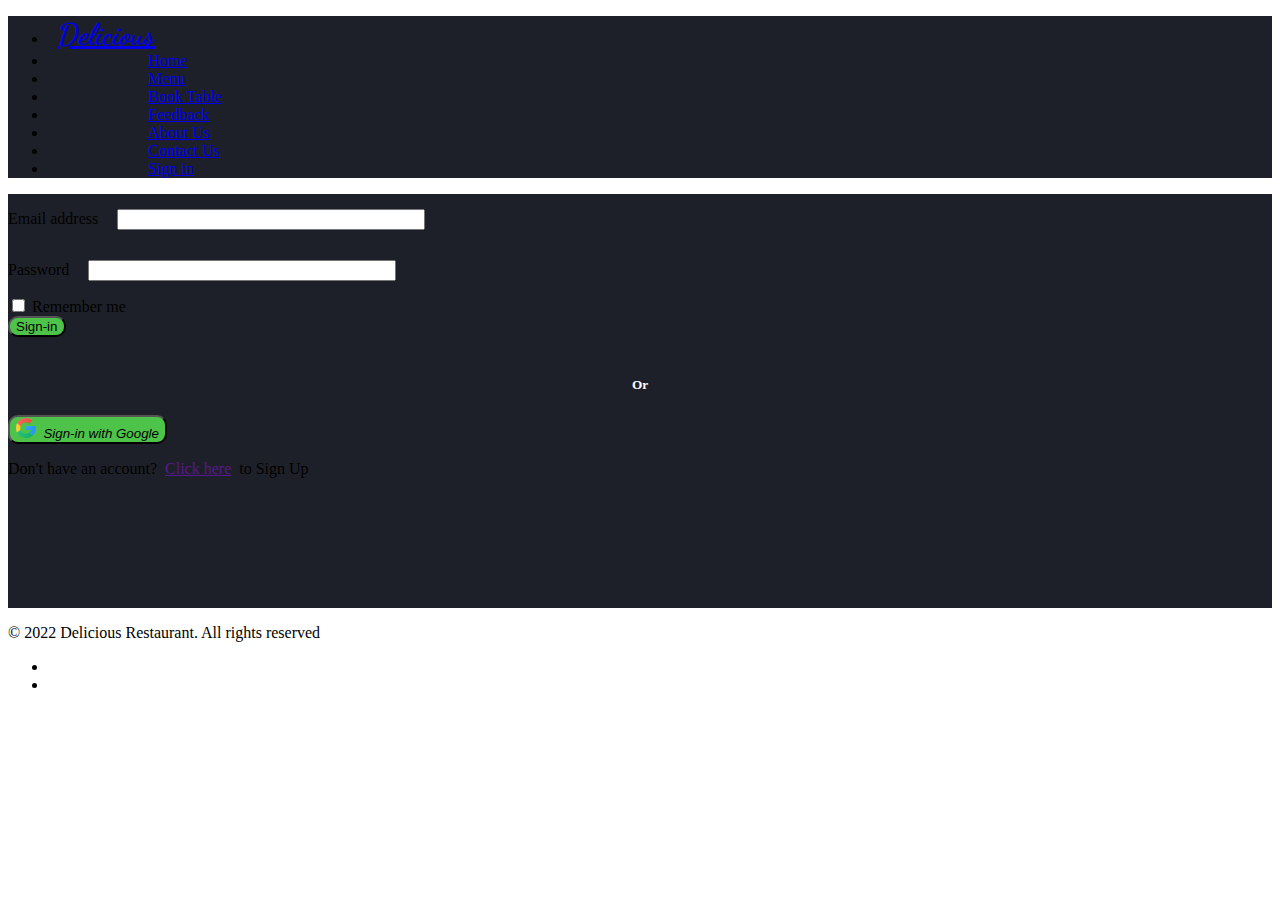
<file: signin.html>
<!doctype html>
<html lang="en">

<head>
  <!-- Required meta tags -->
  <meta charset="utf-8">
  <meta name="viewport" content="width=device-width, initial-scale=1">

  <!-- Bootstrap CSS -->
  <link href="https://cdn.jsdelivr.net/npm/bootstrap@5.1.3/dist/css/bootstrap.min.css" rel="stylesheet"
    integrity="sha384-1BmE4kWBq78iYhFldvKuhfTAU6auU8tT94WrHftjDbrCEXSU1oBoqyl2QvZ6jIW3" crossorigin="anonymous">

  <link rel="stylesheet" href="Resources/style.css">

  <link href="https://fonts.googleapis.com/css2?family=Dancing+Script&display=swap" rel="stylesheet">

  <title>Delicious Restaurant</title>
</head>

<body>


  <nav class="navbar navbar-expand-sm navbar-light">
    <div class="container-fluid">
      <ul class="navbar-nav me-auto mb-2 mb-lg-0">
        <li>
          <a class="navbar-brand text-light" href="#"><b>Delicious</b></a>
        </li>
        <li class="nav-item">
          <a class="nav-link text-light" href="index.html">Home</a>
        </li>
        <li class="nav-item">
          <a class="nav-link text-light" href="menu.html">Menu</a>
        </li>
        <li class="nav-item">
          <a class="nav-link text-light" href="booktable.html">Book Table</a>
        </li>
        <li class="nav-item">
          <a class="nav-link text-light" href="feedback.html">Feedback</a>
        </li>
        <li class="nav-item">
          <a class="nav-link text-light" href="about.html">About Us</a>
        </li>
        <li class="nav-item">
          <a class="nav-link text-light" href="contact.html">Contact Us</a>
        </li>
        <li class="nav-item">
          <a class="nav-link text-light" href="signin.html">Sign in</a>
        </li>
      </ul>
    </div>
    </div>
  </nav>

  <div class="container">
    <div class="row justify-content-center"  style="background-color: #1e2029;">
      <div class="col-12">
        <form>
          <div class="mb-3">
            <label for="exampleInputEmail1" class="form-label text-light">Email address</label>
            <input type="email" class="form-control" id="exampleInputEmail1" aria-describedby="emailHelp"
              style="width: 300px;">
          </div>
          <div class="mb-3">
            <label for="exampleInputPassword1" class="form-label text-light">Password</label>
            <input type="password" class="form-control" id="exampleInputPassword1" style="width: 300px;">
          </div>
          <div class="mb-3 form-check">
            <input type="checkbox" class="form-check-input" id="exampleCheck1">
            <label class="form-check-label text-light" for="exampleCheck1">Remember me</label>
          </div>
          <button type="submit" class="btn btn-primary">Sign-in</button><br><br>
          <h5 style="text-align: center; color: white;">Or</h5>
          <div class="d-grid gap-2 col-6 mx-auto">
            <button type="submit" class="btn"><img src="Resources/goo.svg" alt="" style="width: 20px;">&nbsp <i
                class="text-light">Sign-in with Google</i></button>
          </div>
          <p class="text-light" style="padding-bottom: 130px;">Don't have an account? &nbsp<a href="">Click
              here</a><span>&nbsp to Sign Up</span></p>
        </form>
      </div>
    </div>
  </div>
  <footer class="d-flex flex-wrap justify-content-between align-items-center py-3 my-4 foot">
    <p class="col-md-4 mb-0">© 2022 Delicious Restaurant. All rights reserved</p>
    <ul class="nav col-md-4 justify-content-end">
      <li class="nav-item"><a href="#" class="nav-link px-2">Terms</a></li>
      <li class="nav-item"><a href="#" class="nav-link px-2">Privacy</a></li>
    </ul>
  </footer>


  <!-- Optional JavaScript; choose one of the two! -->

  <!-- Option 1: Bootstrap Bundle with Popper -->
  <script src="https://cdn.jsdelivr.net/npm/bootstrap@5.1.3/dist/js/bootstrap.bundle.min.js"
    integrity="sha384-ka7Sk0Gln4gmtz2MlQnikT1wXgYsOg+OMhuP+IlRH9sENBO0LRn5q+8nbTov4+1p"
    crossorigin="anonymous"></script>

  <!-- Option 2: Separate Popper and Bootstrap JS -->
  <!--
    <script src="https://cdn.jsdelivr.net/npm/@popperjs/core@2.10.2/dist/umd/popper.min.js" integrity="sha384-7+zCNj/IqJ95wo16oMtfsKbZ9ccEh31eOz1HGyDuCQ6wgnyJNSYdrPa03rtR1zdB" crossorigin="anonymous"></script>
    <script src="https://cdn.jsdelivr.net/npm/bootstrap@5.1.3/dist/js/bootstrap.min.js" integrity="sha384-QJHtvGhmr9XOIpI6YVutG+2QOK9T+ZnN4kzFN1RtK3zEFEIsxhlmWl5/YESvpZ13" crossorigin="anonymous"></script>
    -->
</body>

</html>
</file>
<file: Resources/style.css>
.navbar {
    background-color: #1e2029;
  }

.navbar-brand {
    font-family: 'Dancing Script', cursive;
    font-size: 30px;
    padding-left: 10px;
}

.nav-item {
    font-size: 16px;
    padding-left: 100px;
}

.card-img-overlay {
    color: white;
    padding-left: 200px;
    padding-top: 80px;
    font-family: 'Dancing Script', cursive;
}

.card-text {
    font-size: 20px;
}

.btn-light{
    background-color: white;
}

#abt_delicious {
    background-color: #1e2029;
}

.abt_text {
    font-family: 'Dancing Script', cursive;
}


.del_text {
    padding: 75px 50px 0px 0px;
    font-size: 20px;
}

#heading_container {
    font-family: 'Dancing Script', cursive;
    font-size: 60px;
    padding-left: 24px;
}

.book_section .map_container {
    width: 100%;
    height: 345px;
    border-radius: 10px;
    overflow: hidden;
  }
  
  .book_section .map_container #googleMap {
    height: 100%;
    min-height: 100%;
    width: 100%;
  }

  .book_section .map_container #googleMap {
    height: 100%;
    min-height: 100%;
    width: 100%;
  }

  .special{
    background-color: #1e2029;

       padding: 32px 0px 32px 0px;
  }

  .offer {
    font-family: 'Dancing Script', cursive;
    font-size: 40px;
    text-align: center;
    padding: 24px 0px;
  }

  .menu {
    background-color: #1e2029;
    color: white;
    font-family: 'Dancing Script', cursive;
    font-size: 40px;
    text-align: center;
    padding-top: 32px;
  }

  .fooditems {
    background-color: #1e2029;
    color: white;
    font-family: 'Dancing Script', cursive;
    font-size: 35px;
    padding: 24px 20px;
  }

  button {
    background-color: #4ec34a;
border-radius: 10px;

  }

.feed1{
    padding-top: 25px;
    padding-bottom: 25px;
}
  
  .form-control {
margin: 15px;
  }

  .btn_box{
      display: flex;
      justify-content: center;
  }

  .contact {
      background-color: #1e2029;
      color: white;
      padding: 32px 32px 5px 32px;
  }

  .px-2 {
      color: white;
  }
 .bookpad {
   padding-top: 25px;
   padding-bottom: 25px;
 }
 .aboutsection{
   padding-left: 25px;
 }
</file>
